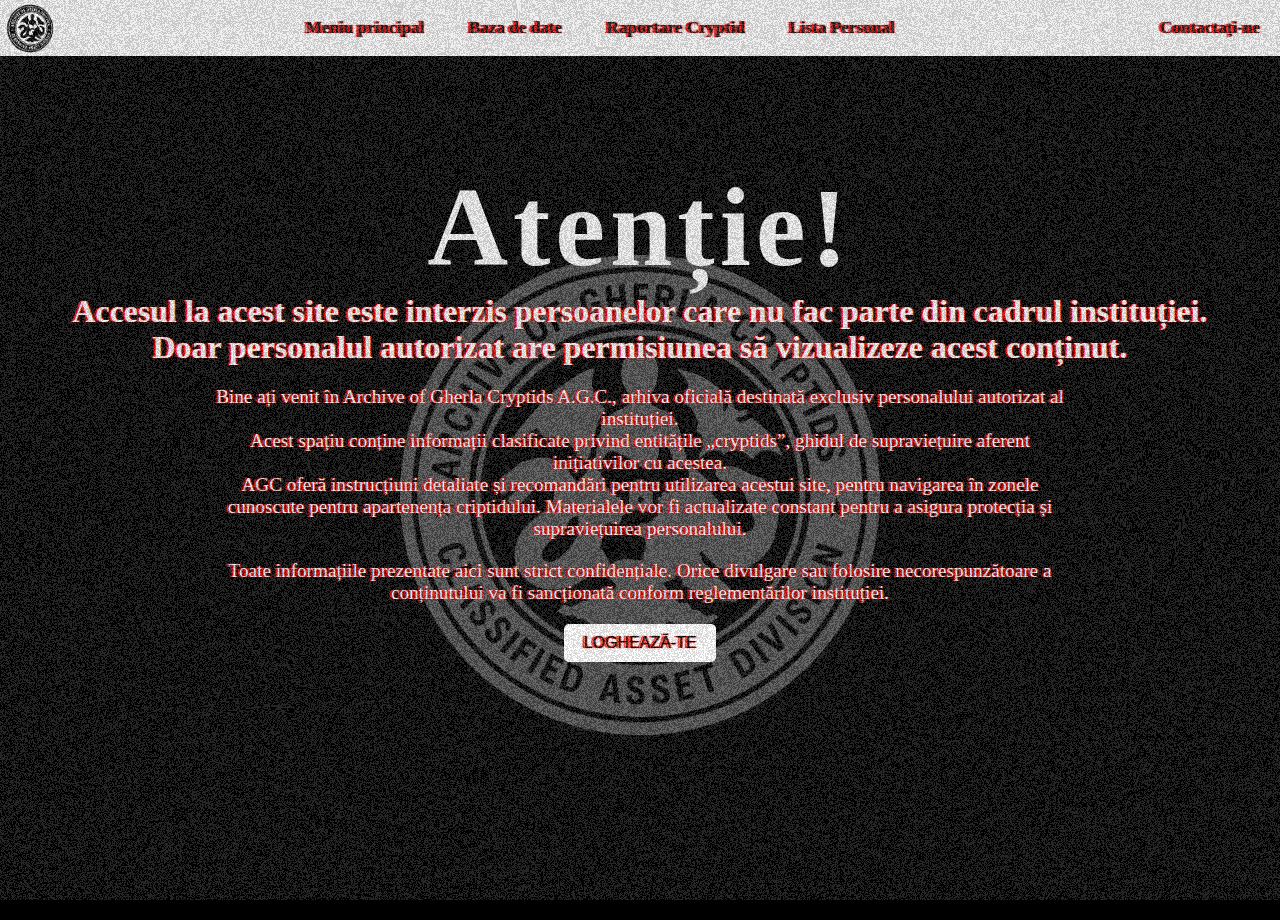
<file: index.html>
<!DOCTYPE html>
<html lang="en">
<head>
  <meta charset="UTF-8">
  <meta name="viewport" content="width=device-width, initial-scale=1.0">
  <link rel="stylesheet" href="styles.css">
  <link rel="icon" href="assets/logo-alb.png" type="image/x-icon">
  <title>Archive of Gherla Cryptids</title>
</head>
<body>
  <div class="navbar">
      <img src="assets/gif-negru.gif" alt="COD SECRET AICIA" class="logo">
      <div class="links">
          <a href="index.html">Meniu principal</a>
          <a href="pages/database.html" onclick="return linkCheck()">Baza de date</a>
          <a href="pages/reports.html" onclick="return linkCheck()">Raportare Cryptid</a>
          <a href="pages/personnel.html" onclick="return linkCheck()">Lista Personal</a>
      </div>
      <a href="pages/contact" onclick="return linkCheck()">Contactați-ne</a>
  </div>
  <img src="assets/logo-alb.png" alt="" class="background-logo">
  <div class="alert">
      <div>
        <div class="glitch title" data-glitch="Atentie!">
          Atenție!
        </div>
        <h2 class="subtitle">Accesul la acest site este interzis persoanelor care nu fac parte din cadrul instituției.
      <br>Doar personalul autorizat are permisiunea să vizualizeze acest conținut.</h2>
      </div>
      <div>
        <p>Bine ați venit în Archive of Gherla Cryptids A.G.C., arhiva oficială destinată exclusiv personalului autorizat al instituției. 
        <br>Acest spațiu conține informații clasificate privind entitățile „cryptids”, ghidul de supraviețuire aferent inițiativilor cu acestea.
        <br>AGC oferă instrucțiuni detaliate și recomandări pentru utilizarea acestui site, pentru navigarea în zonele cunoscute pentru apartenența criptidului. Materialele vor fi actualizate constant pentru a asigura protecția și supraviețuirea personalului.
        <p>Toate informațiile prezentate aici sunt strict confidențiale. Orice divulgare sau folosire necorespunzătoare a conținutului va fi sancționată conform reglementărilor instituției.</p>
      </div>
      <button class="login-button">LOGHEAZĂ-TE</button>
      <div id="retroModal" class="retro-modal">
        <div class="retro-modal-content">
          <span class="retro-close" onclick="closeRetroModal()">&times;</span>
          <h2 class="retro-title">LOGIN</h2>
          <form onsubmit="return validateForm()" class="retro-form" name="myForm">
            <label for="username">Utilizator:</label>
            <input type="text" id="username" name="username" autocomplete="off">
            <label for="password">Parolă:</label>
            <input type="password" id="password" name="password">
            <button type="submit" class="retro-submit">Autentificare</button>
          </form>
        </div>
      </div>
  </div>
  <div class="noise"></div>
</body>
<script src="script.js"></script>
</html>
</file>
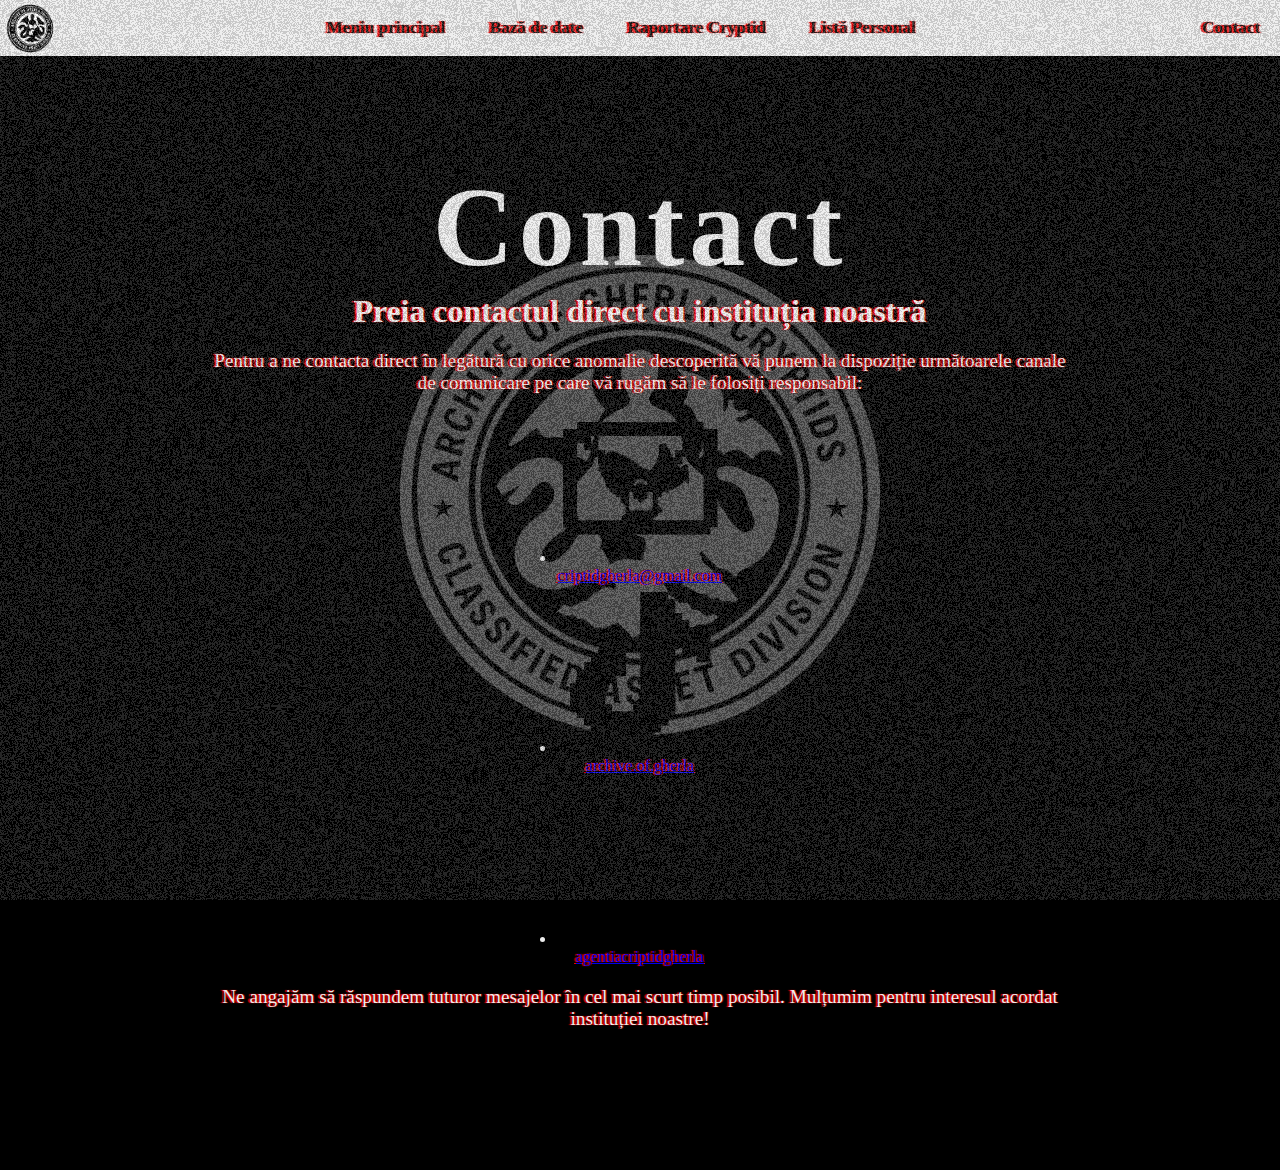
<file: pages/contact.html>
<!DOCTYPE html>
<html lang="en">
<head>
  <script async src="https://www.googletagmanager.com/gtag/js?id=G-Z6DK4Y5Z3B"></script>
  <script>
    window.dataLayer = window.dataLayer || [];
    function gtag(){dataLayer.push(arguments);}
    gtag('js', new Date());

    gtag('config', 'G-Z6DK4Y5Z3B');
  </script>
  <meta charset="UTF-8">
  <meta name="viewport" content="width=device-width, initial-scale=1.0">
  <link rel="stylesheet" href="../styles.css">
  <link rel="icon" href="../assets/logo-alb.png" type="image/x-icon">
  <title>Archive of Gherla Cryptids</title>
</head>
<body>
  <div class="navbar">
      <img src="../assets/gif-negru.gif" alt="COD SECRET AICIA" class="logo">
      <div class="links">
          <a href="../index.html">Meniu principal</a>
          <a href="./database.html">Bază de date</a>
          <a href="./reports.html">Raportare Cryptid</a>
          <a href="./personnel.html">Listă Personal</a>
      </div>
      <a href="#">Contact</a>
  </div>
  <img src="../assets/logo-alb.png" alt="" class="background-logo">
  <div class="alert">
    <div class="glitch title" data-glitch="Contact">Contact</div>
    <h2 class="subtitle">Preia contactul direct cu instituția noastră</h2>
    <p>Pentru a ne contacta direct în legătură cu orice anomalie descoperită vă punem la dispoziție următoarele canale de comunicare pe care vă rugăm să le folosiți responsabil:</p>
    <div class="contact-retro-box">
      <ul class="contact-list">
          
        <li>
          <svg id="envelope" xmlns="http://www.w3.org/2000/svg" viewBox="0 0 24 24" class="contact-icon">
            <path d="m21,5v-1H3v1H1v14h1v1h20v-1h1V5h-2Zm-11,7v-1h-1v-1h-1v-1h-1v-1h-1v-1h-1v-1h14v1h-1v1h-1v1h-1v1h-1v1h-1v1h-1v1h-2v-1h-1Zm-6-5v1h1v1h1v1h1v1h1v1h1v1h1v1h1v1h2v-1h1v-1h1v-1h1v-1h1v-1h1v-1h1v-1h1v-1h1v11H3V7h1Z"/>
          </svg> 
          <a href="mailto:criptidgherla@gmail.com" class="contact-link">criptidgherla@gmail.com</a>
        </li>
        <li>
          <svg id="tiktok" xmlns="http://www.w3.org/2000/svg" viewBox="0 0 24 24" class="contact-icon">
            <polygon points="22 7 22 11 20 11 20 10 18 10 18 9 17 9 17 19 16 19 16 20 15 20 15 21 14 21 14 22 13 22 13 23 7 23 7 22 6 22 6 21 5 21 5 20 4 20 4 19 3 19 3 18 2 18 2 14 3 14 3 12 4 12 4 11 5 11 5 10 6 10 6 9 10 9 10 13 8 13 8 14 7 14 7 17 8 17 8 18 11 18 11 17 12 17 12 1 16 1 16 2 17 2 17 4 18 4 18 5 19 5 19 6 20 6 20 7 22 7"/>
          </svg>
          <a href="https://www.tiktok.com/@archive.of.gherla" class="contact-link">archive.of.gherla</a>
        </li>
        <li>
          <svg id="github" xmlns="http://www.w3.org/2000/svg" viewBox="0 0 24 24" class="contact-icon">
            <polygon points="23 9 23 15 22 15 22 17 21 17 21 19 20 19 20 20 19 20 19 21 18 21 18 22 16 22 16 23 15 23 15 18 14 18 14 17 15 17 15 16 17 16 17 15 18 15 18 14 19 14 19 9 18 9 18 6 16 6 16 7 15 7 15 8 14 8 14 7 10 7 10 8 9 8 9 7 8 7 8 6 6 6 6 9 5 9 5 14 6 14 6 15 7 15 7 16 9 16 9 18 7 18 7 17 6 17 6 16 4 16 4 17 5 17 5 19 6 19 6 20 9 20 9 23 8 23 8 22 6 22 6 21 5 21 5 20 4 20 4 19 3 19 3 17 2 17 2 15 1 15 1 9 2 9 2 7 3 7 3 5 4 5 4 4 5 4 5 3 7 3 7 2 9 2 9 1 15 1 15 2 17 2 17 3 19 3 19 4 20 4 20 5 21 5 21 7 22 7 22 9 23 9"/>
          </svg>
          <a href="https://github.com/agentiacriptidgherla" class="contact-link">agentiacriptidgherla</a>
        </li>
      </ul>
    </div>
    <p>Ne angajăm să răspundem tuturor mesajelor în cel mai scurt timp posibil. Mulțumim pentru interesul acordat instituției noastre!</p>
  </div>
  
  <div class="noise"></div>          
</body>
<script src="../scripts/script.js"></script>
</html>
</file>
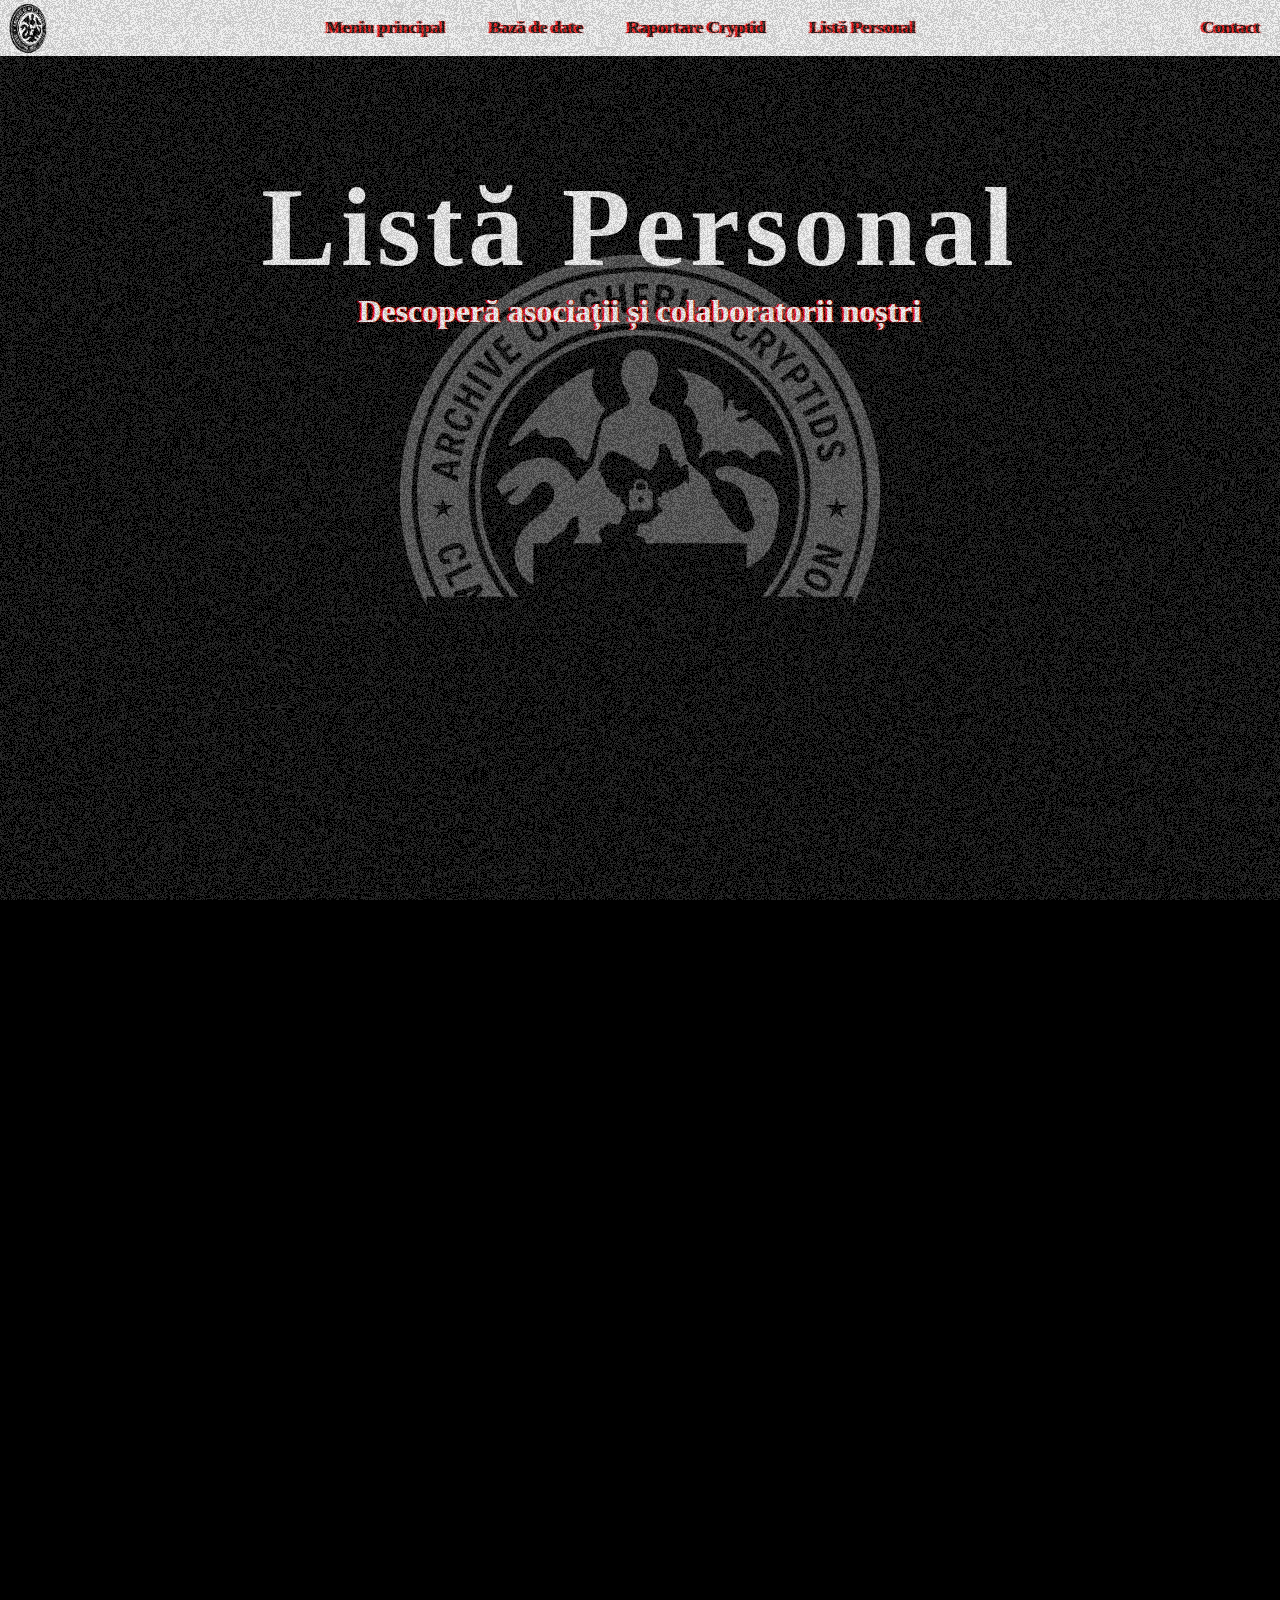
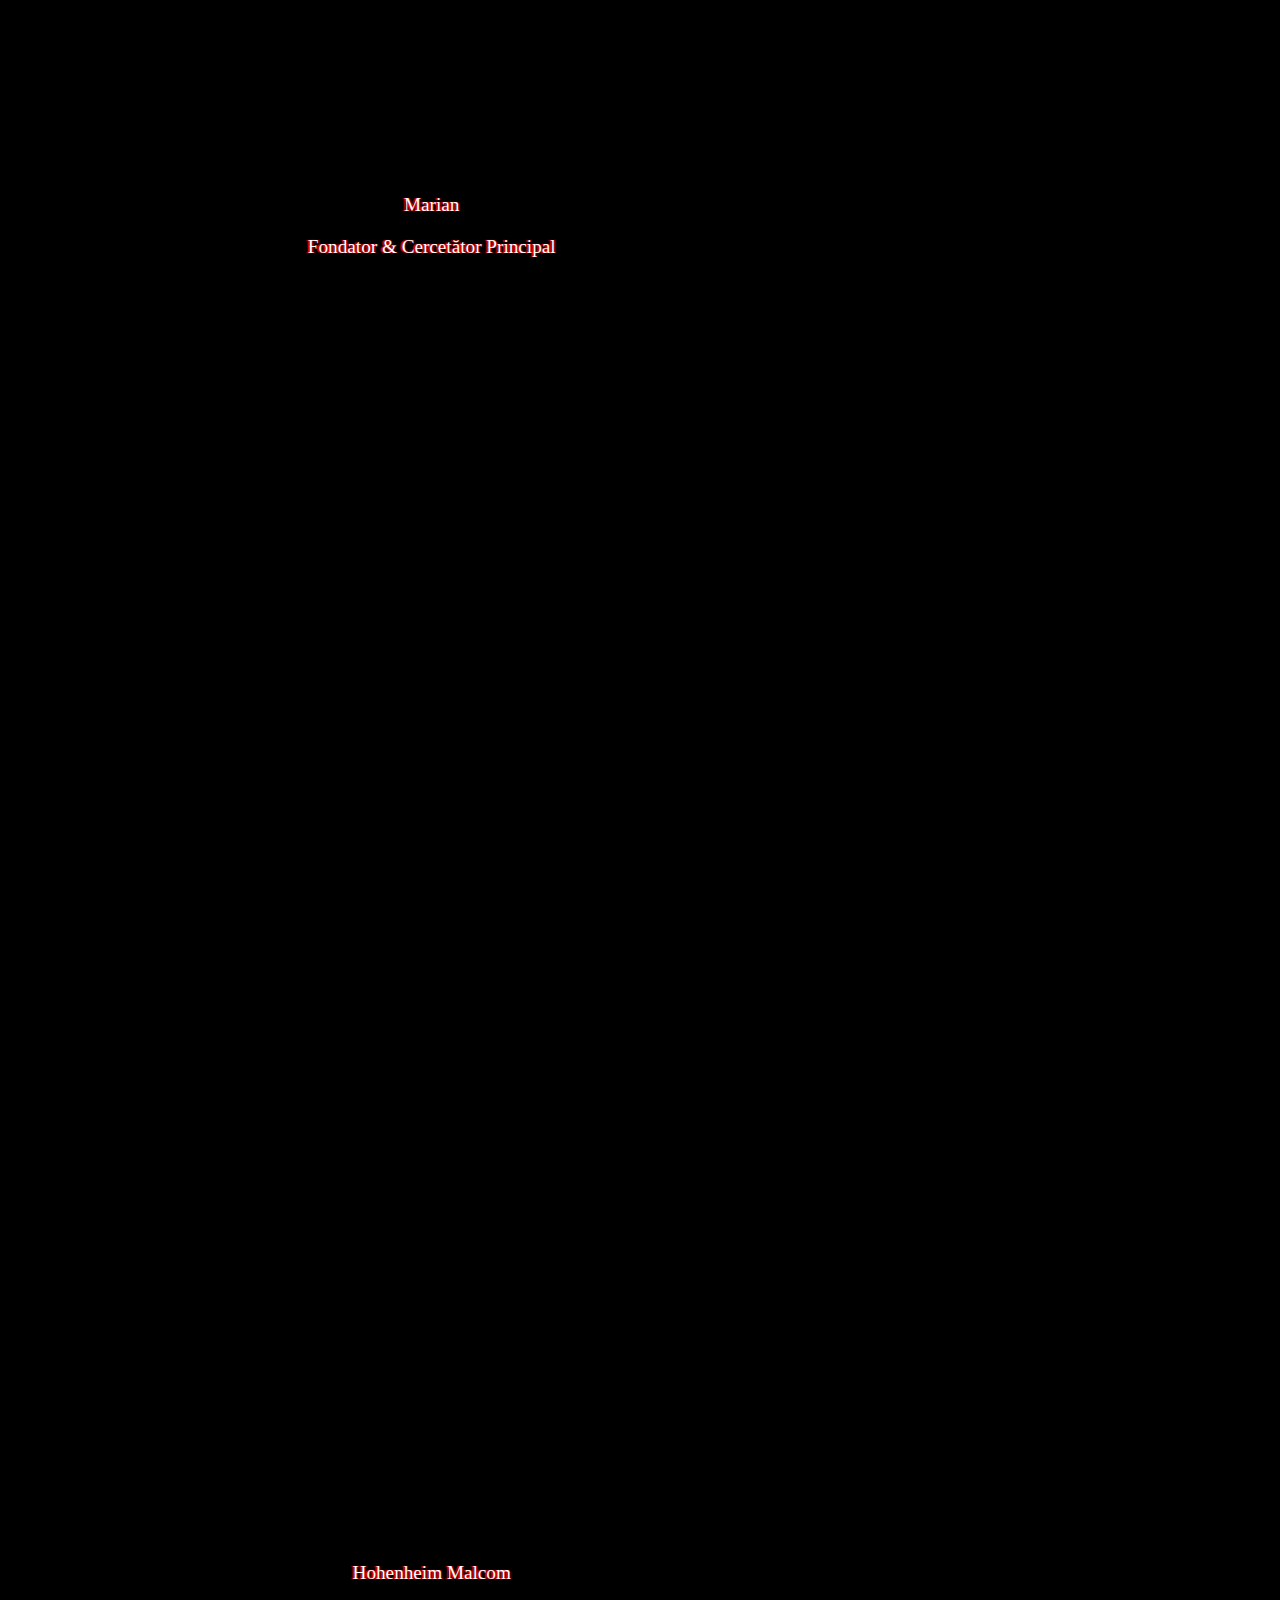
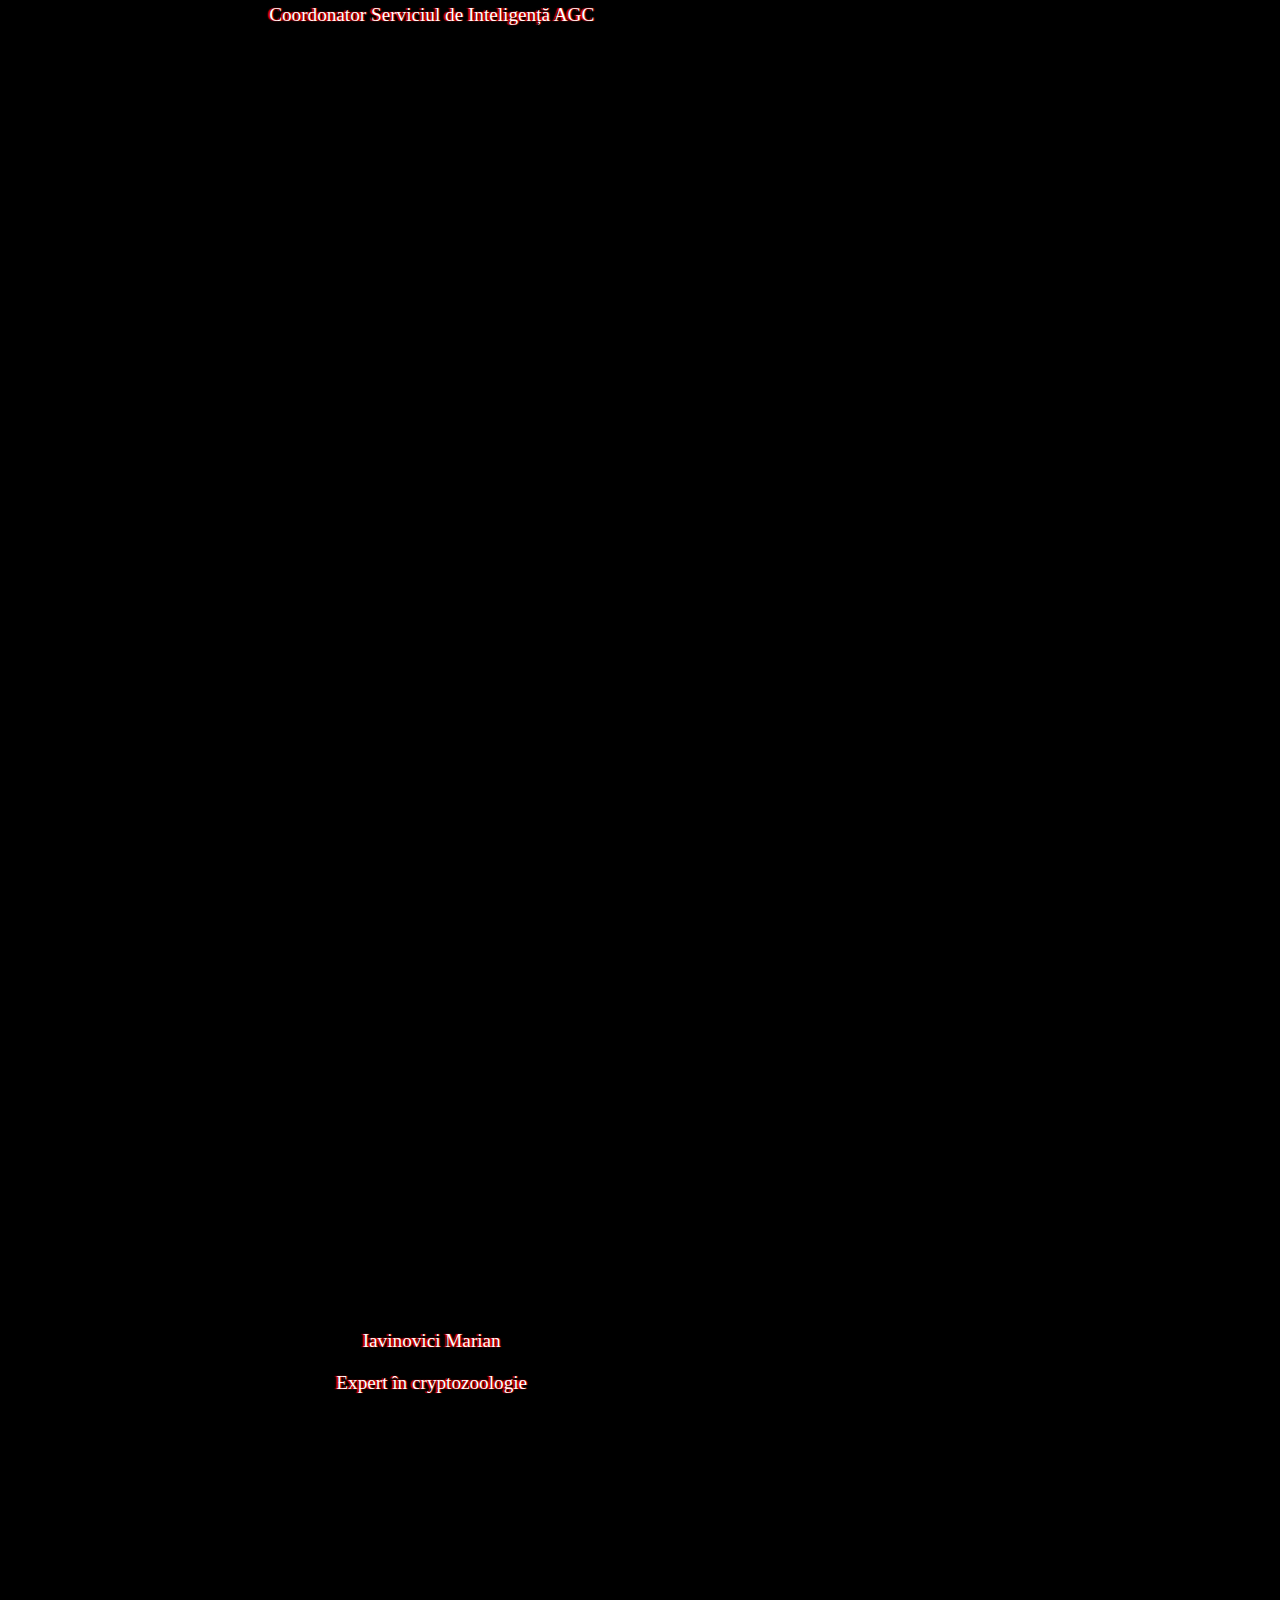
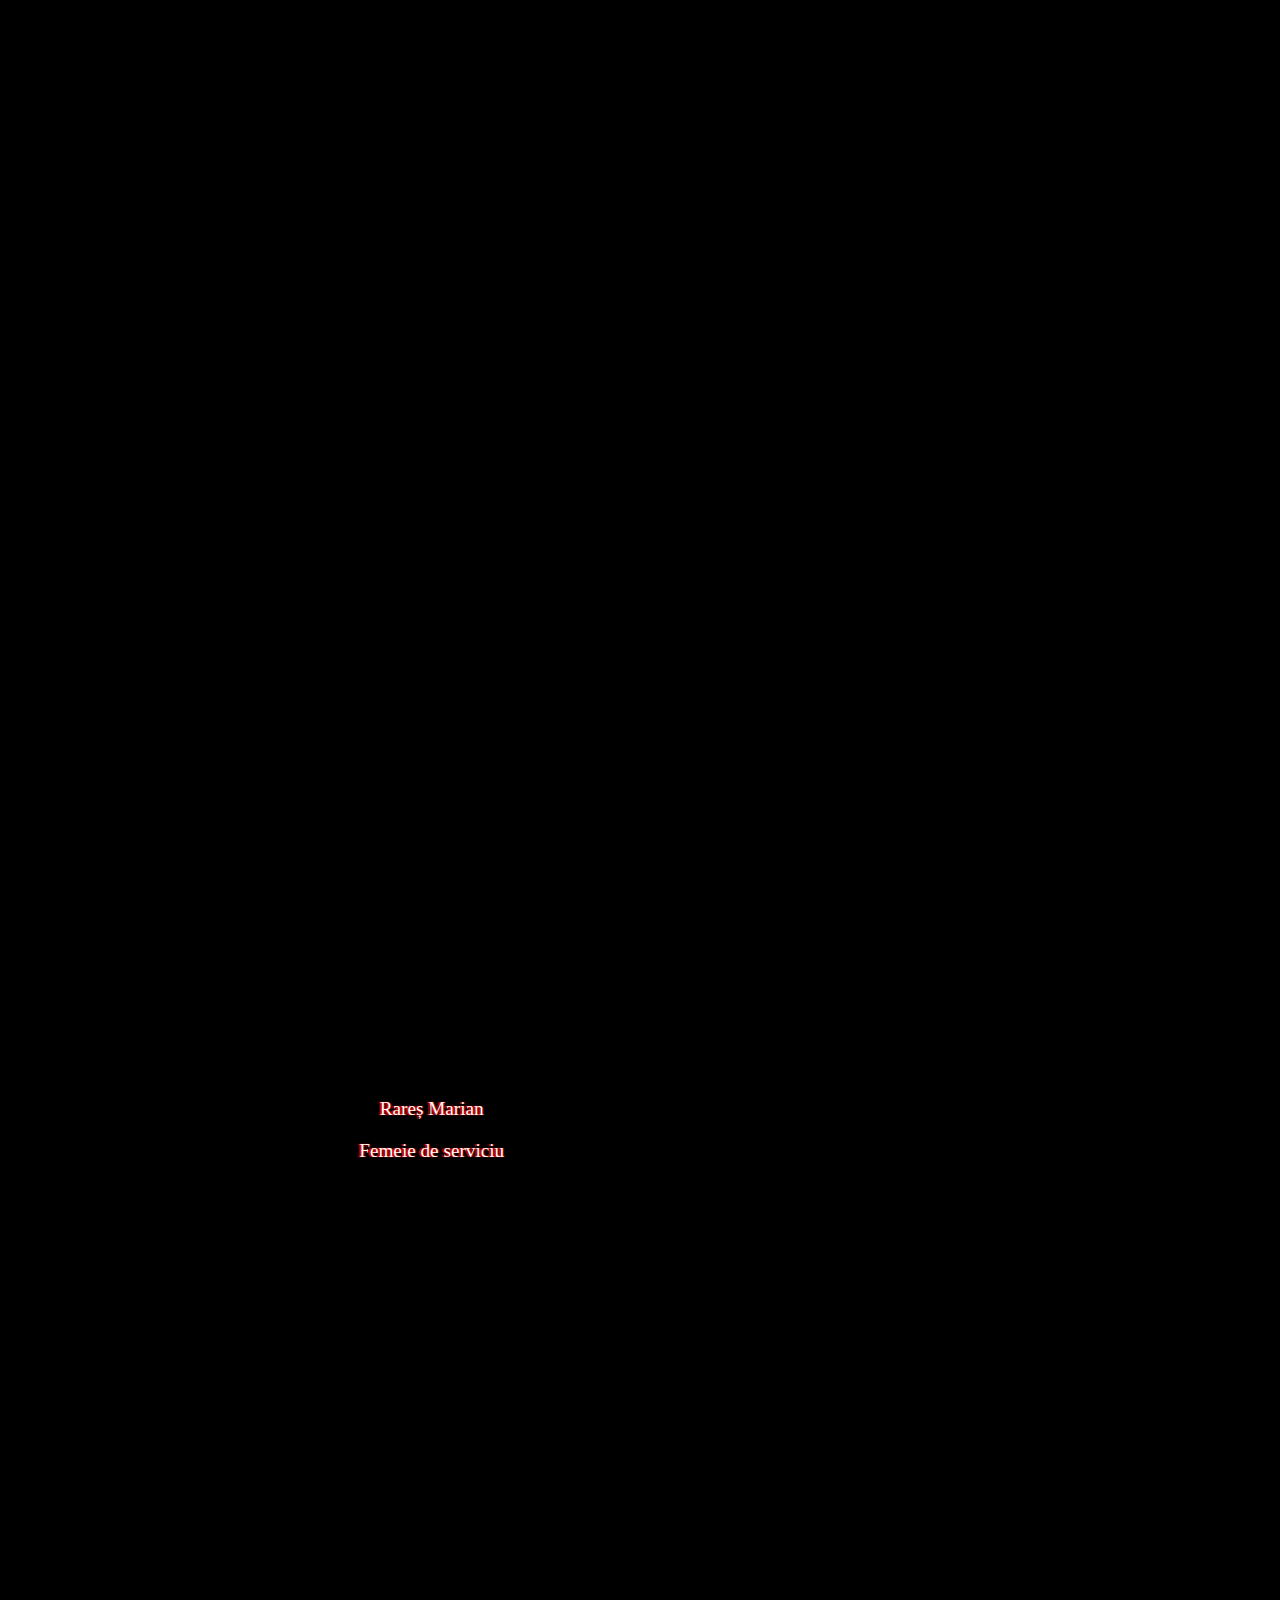
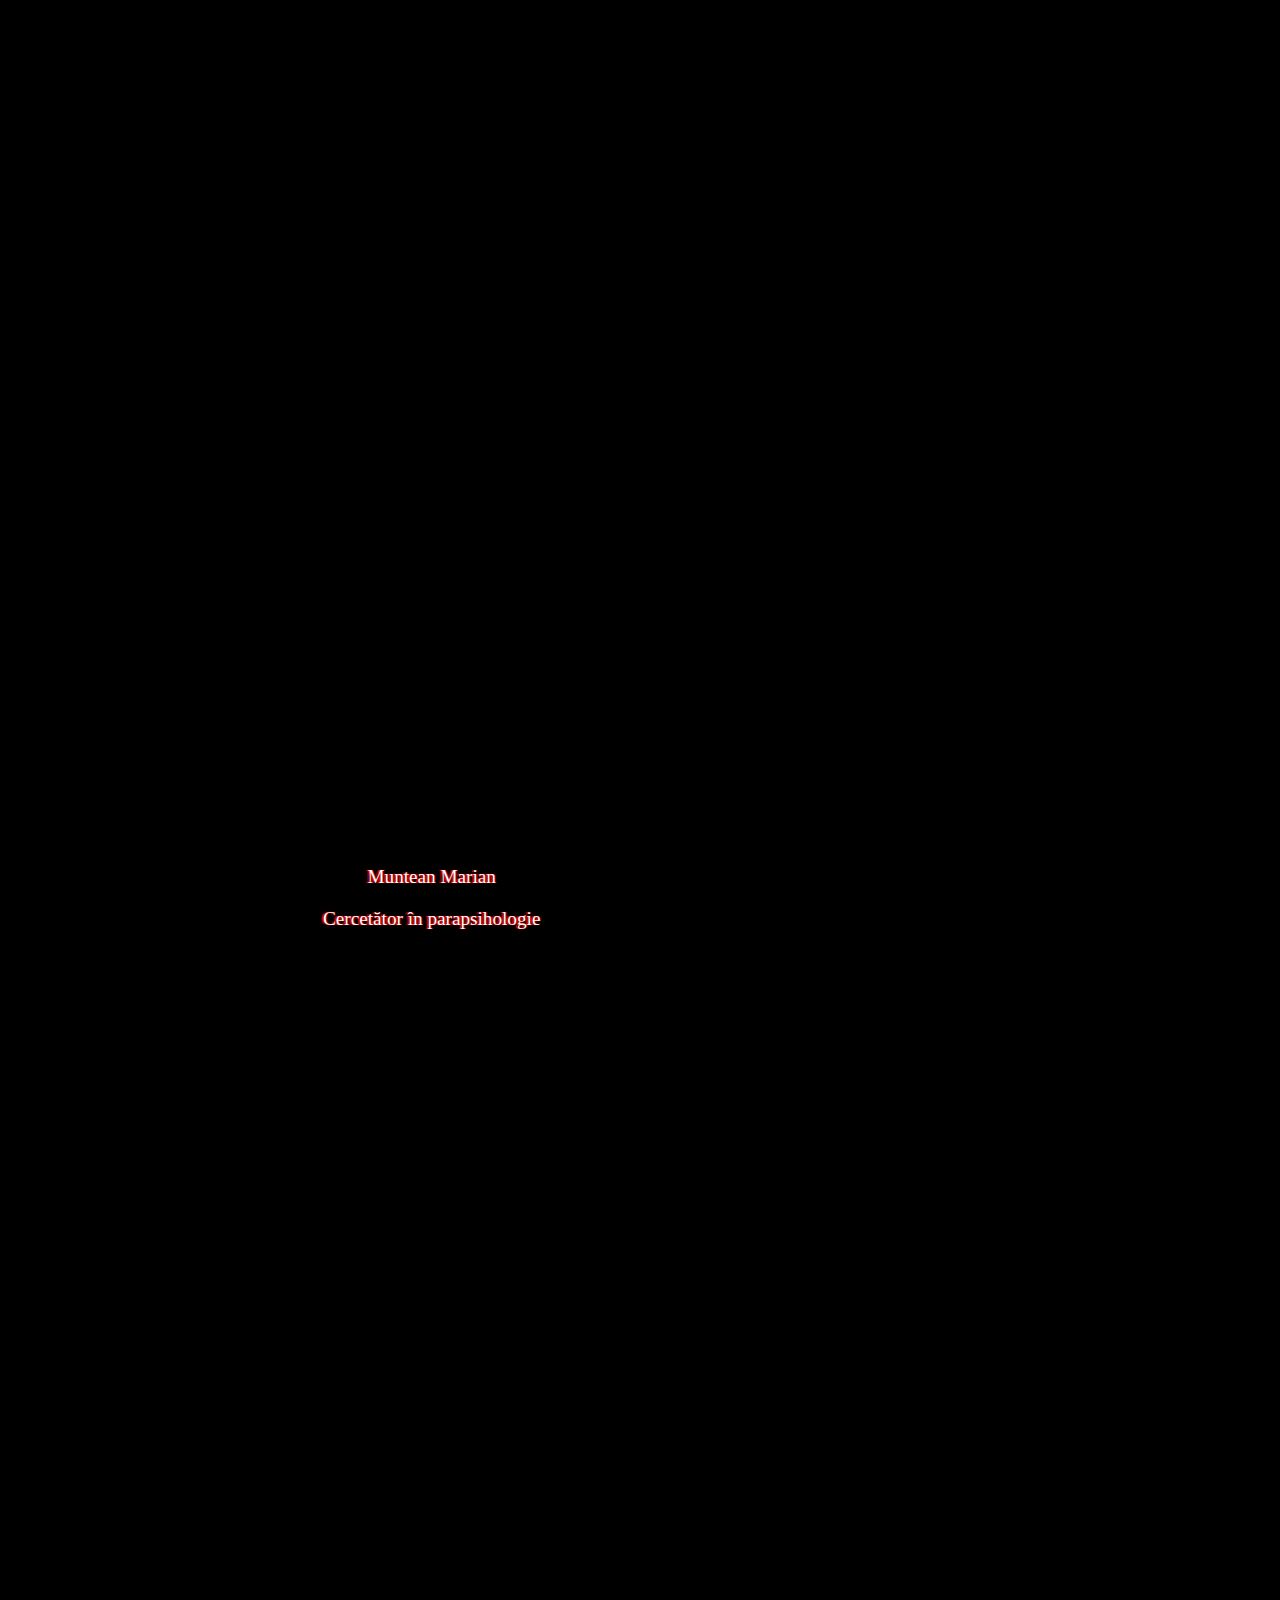
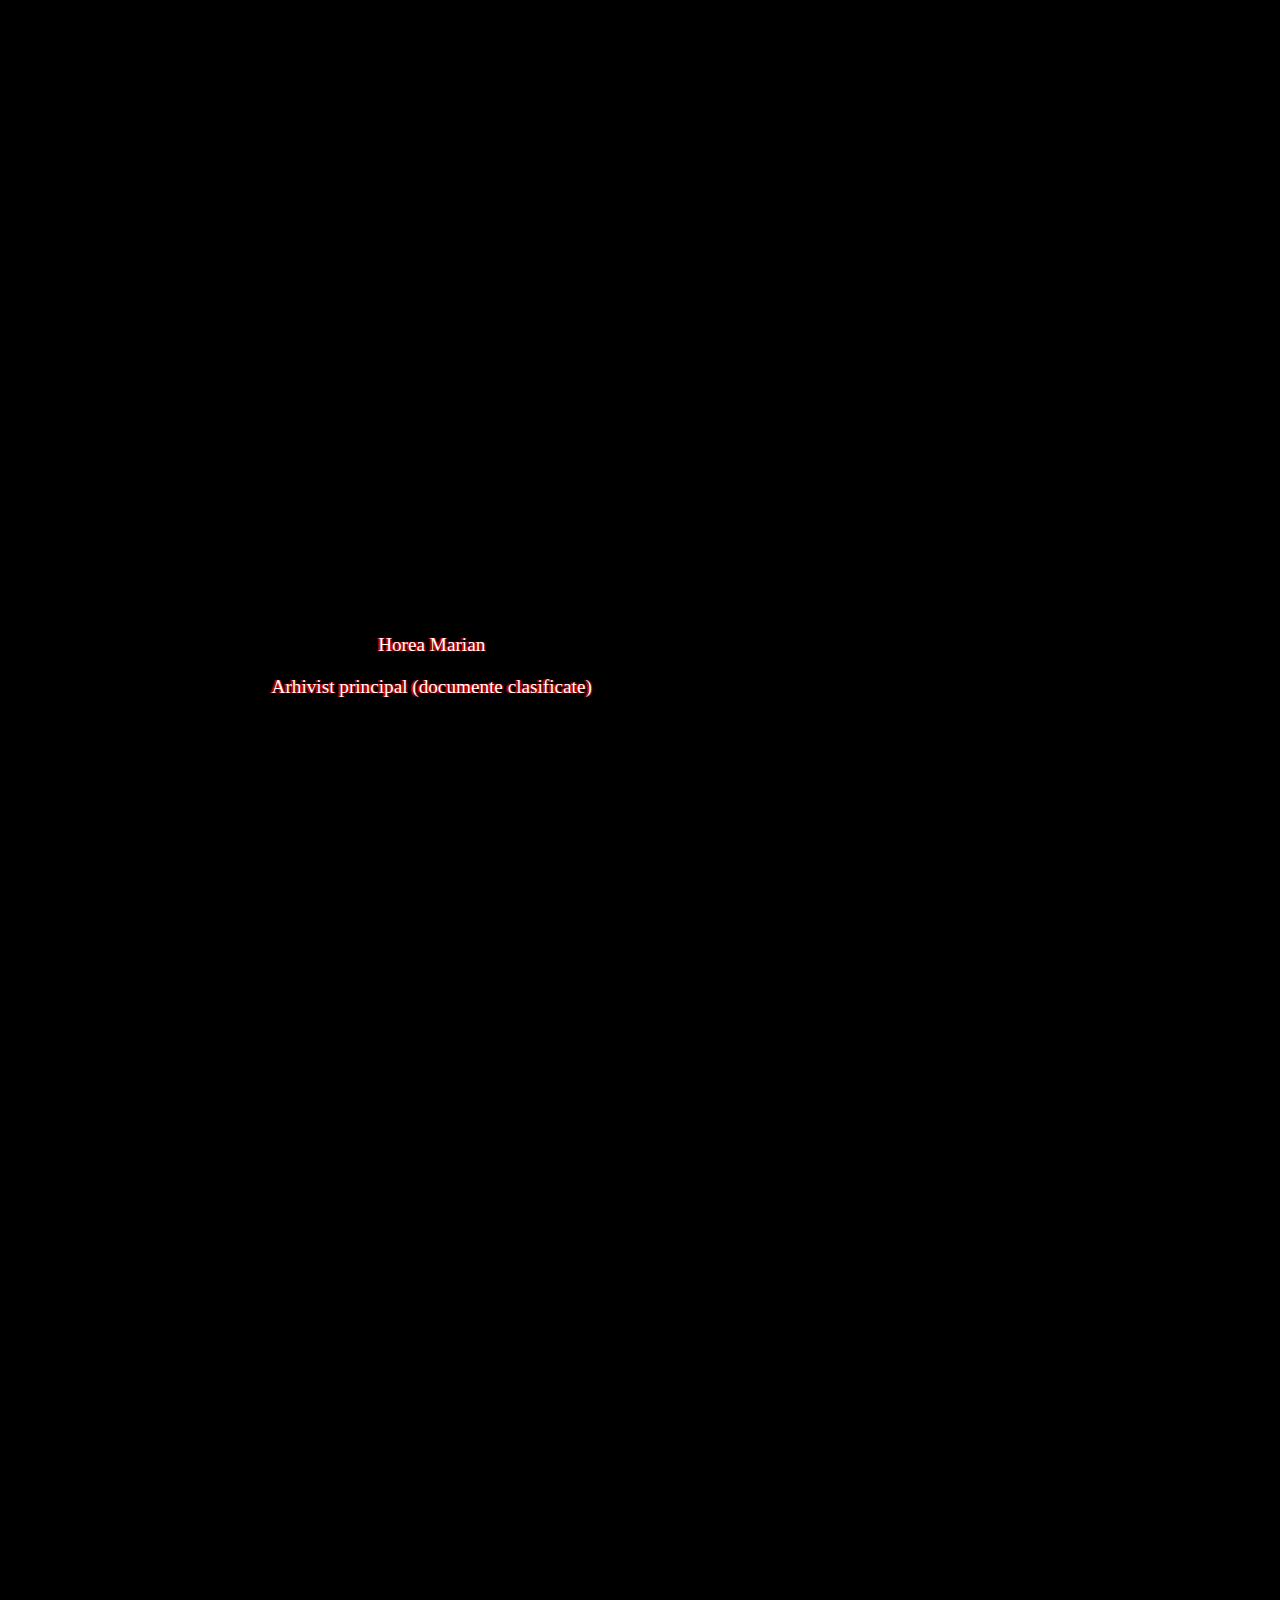
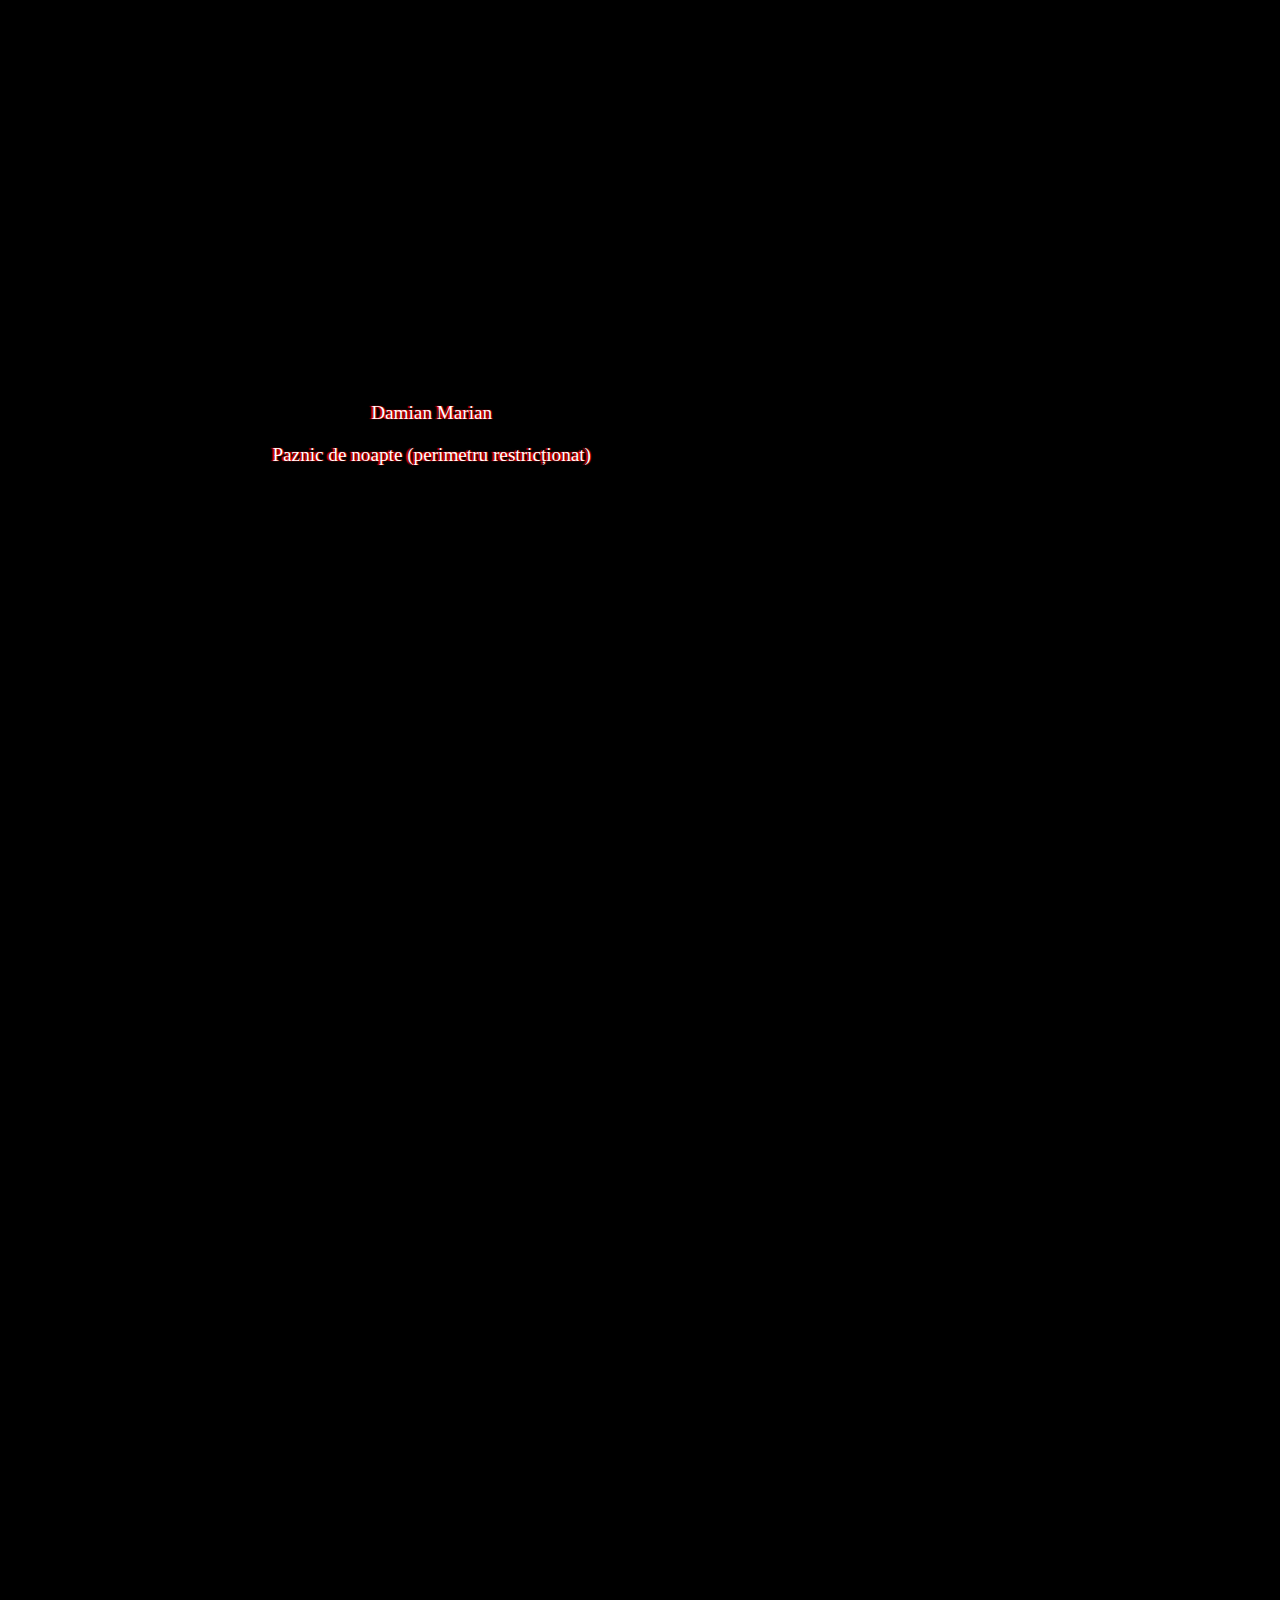
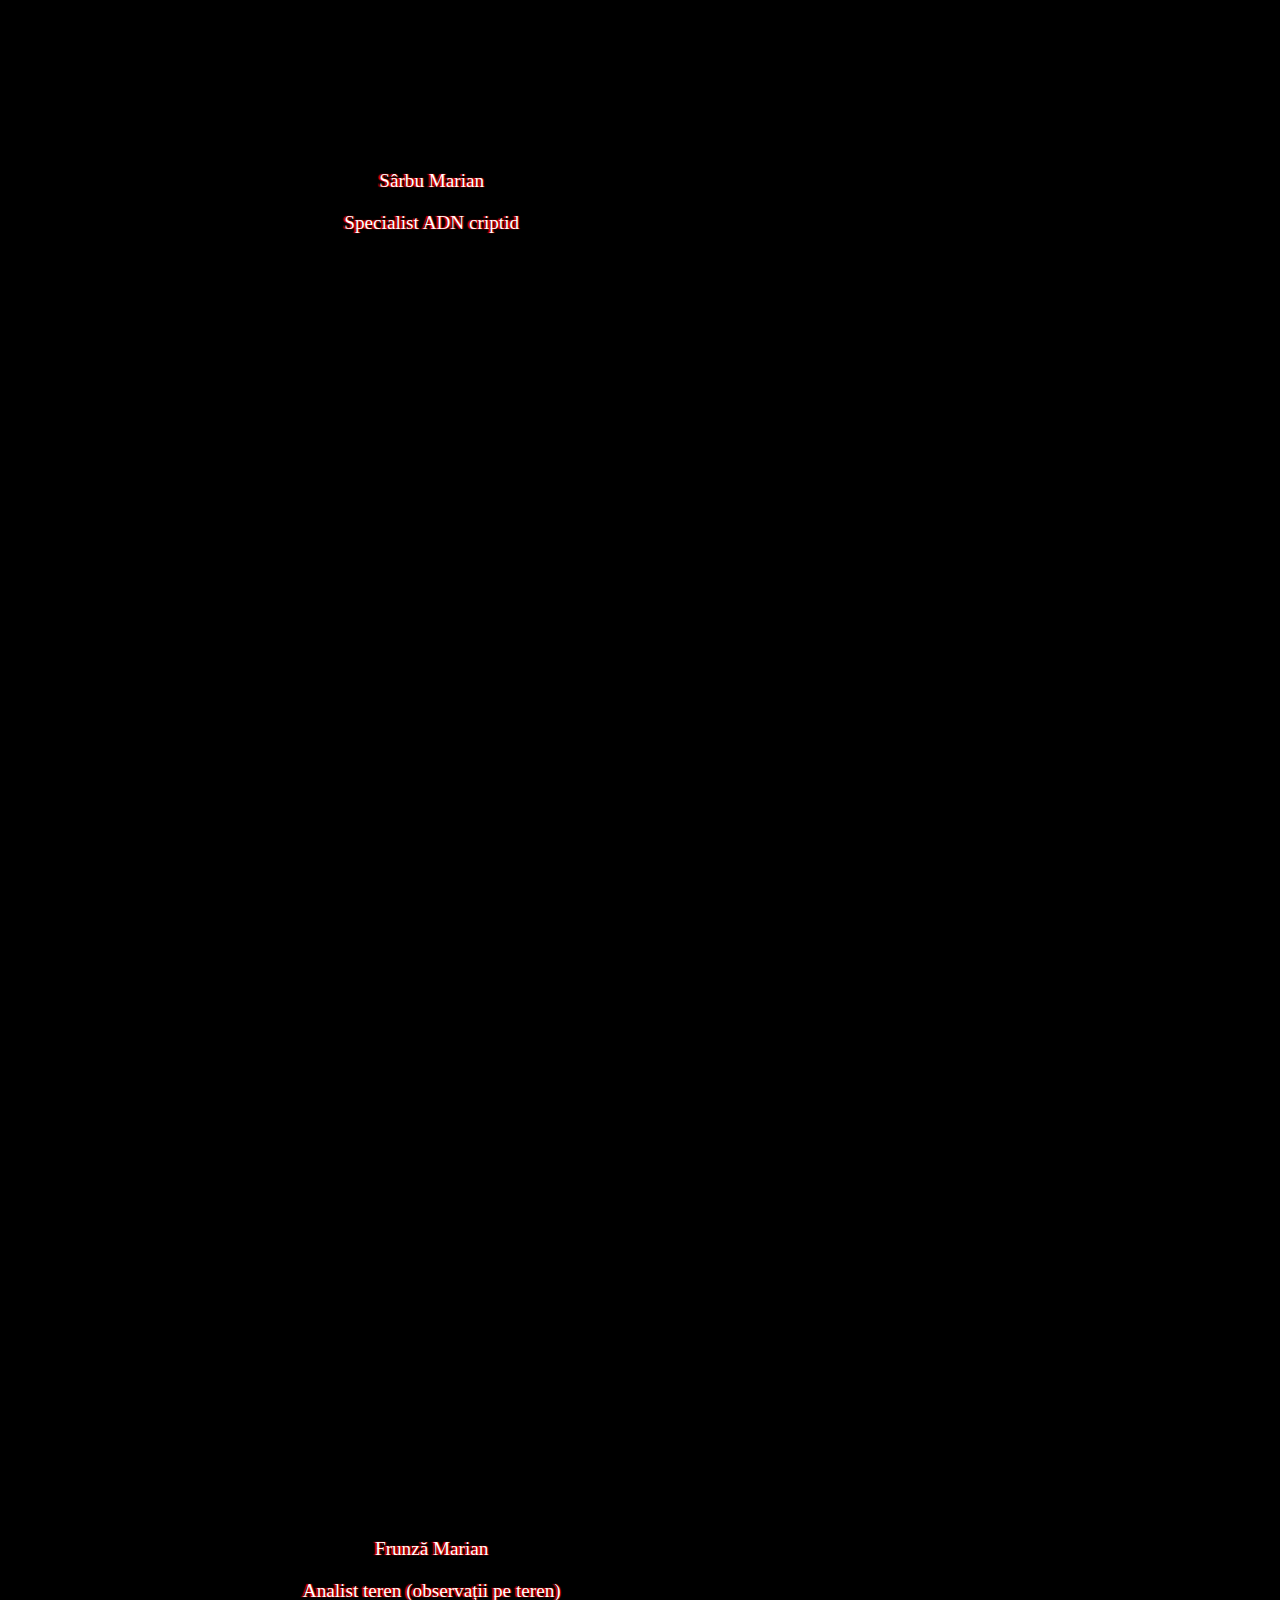
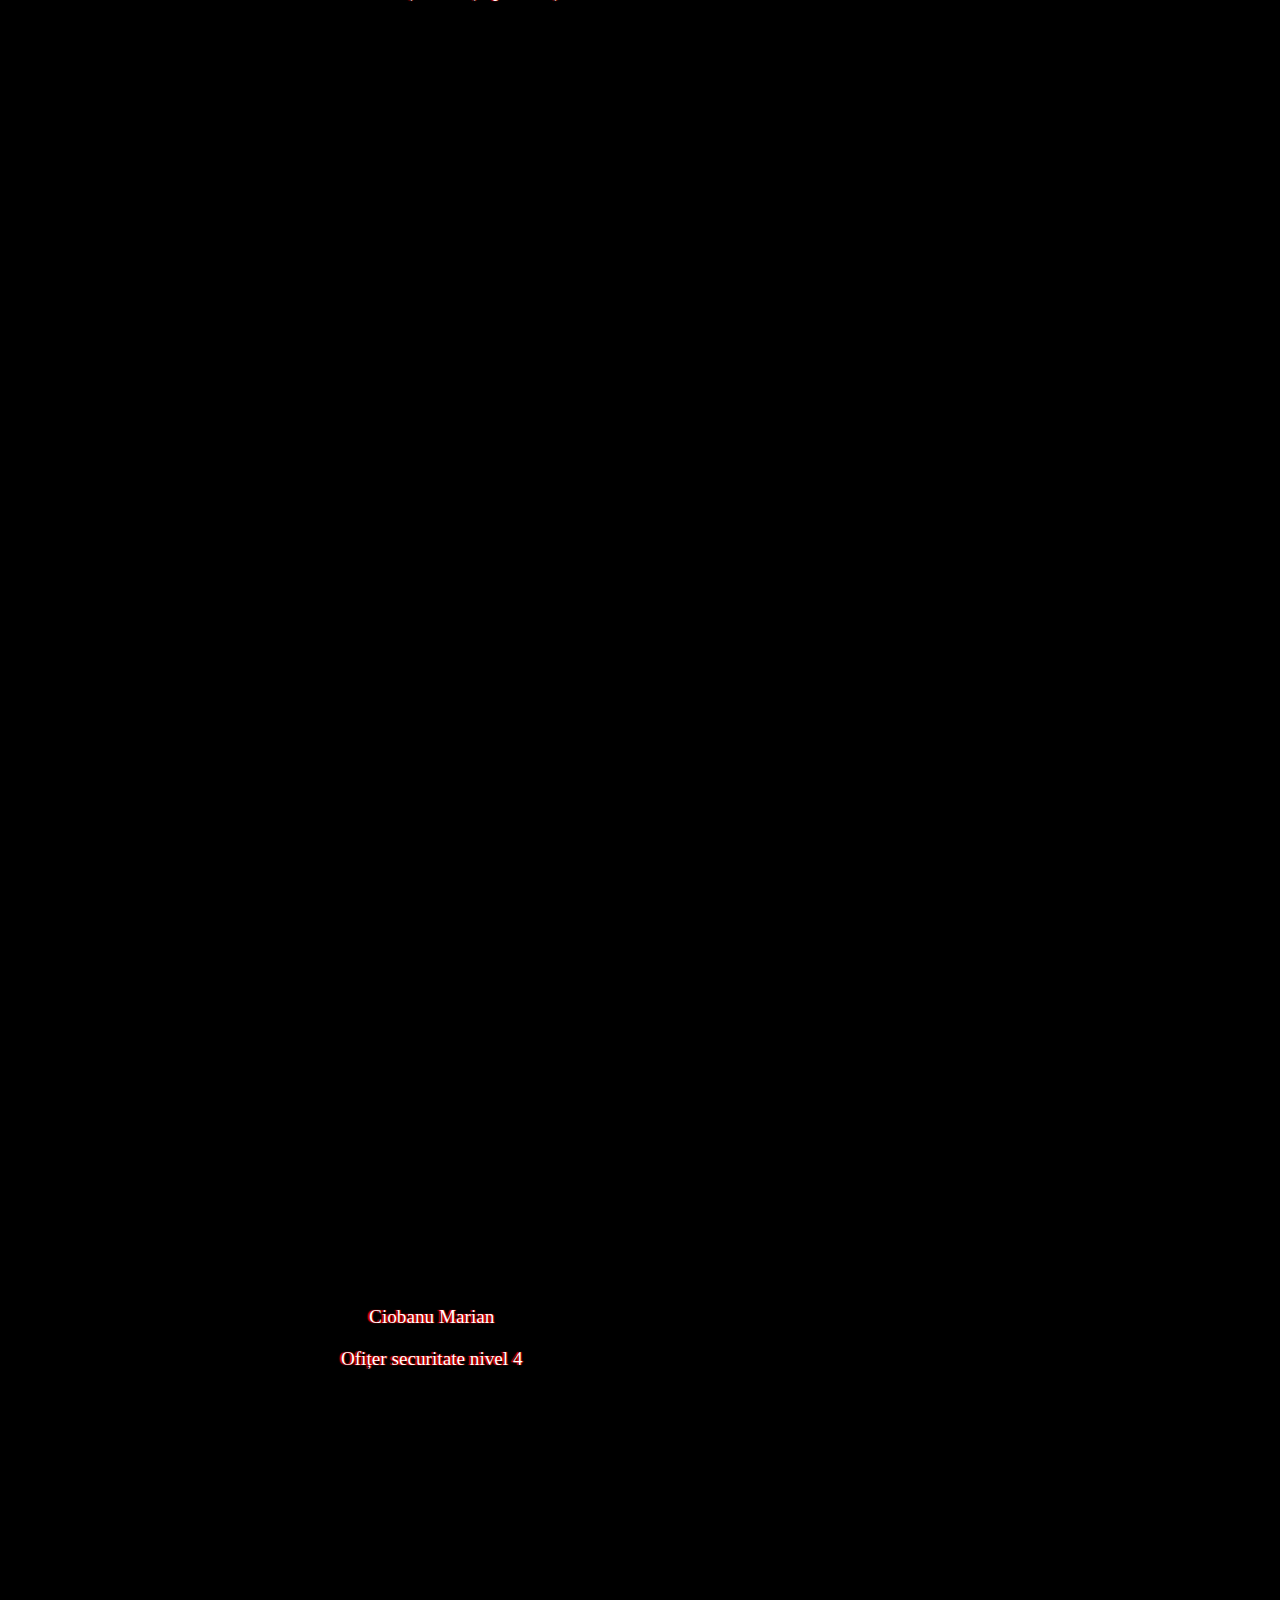
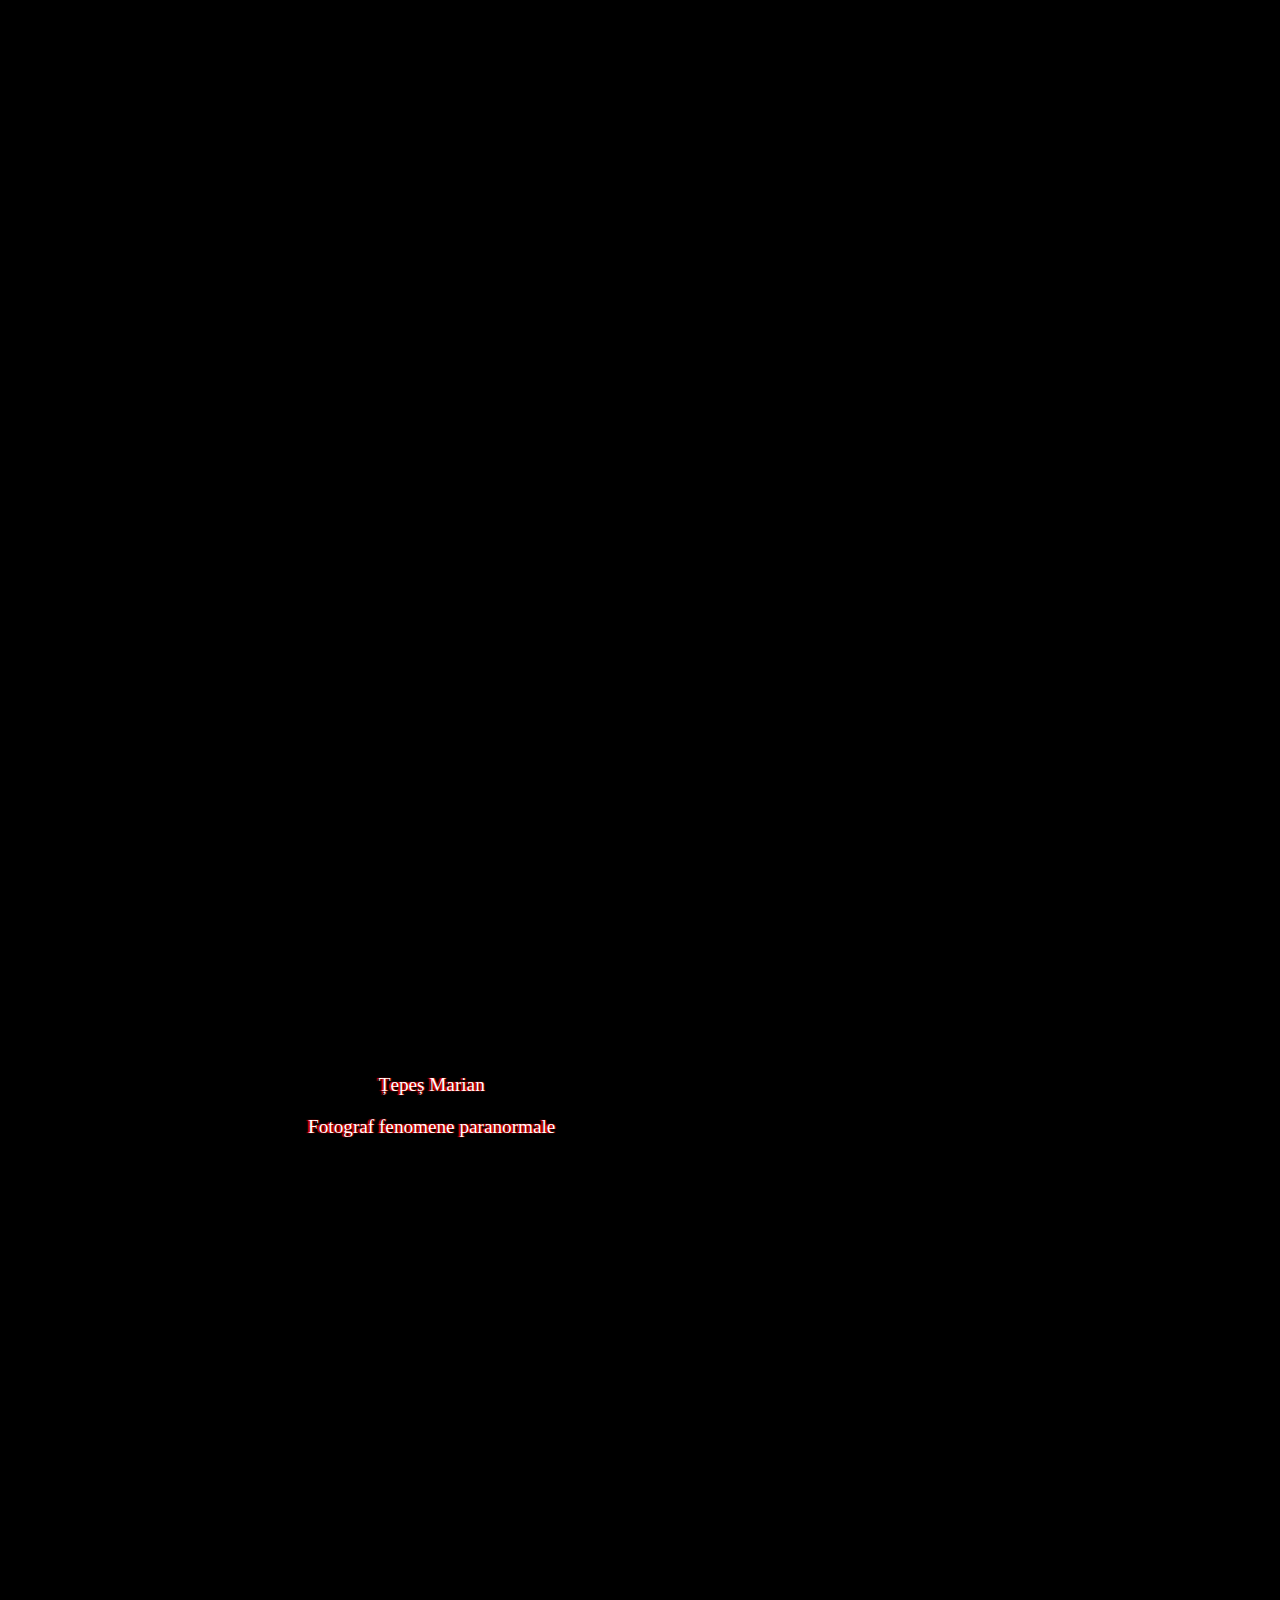
<file: pages/personnel.html>
<!DOCTYPE html>
<html lang="en">
<head>
  <script async src="https://www.googletagmanager.com/gtag/js?id=G-Z6DK4Y5Z3B"></script>
  <script>
    window.dataLayer = window.dataLayer || [];
    function gtag(){dataLayer.push(arguments);}
    gtag('js', new Date());

    gtag('config', 'G-Z6DK4Y5Z3B');
  </script>
  <meta charset="UTF-8">
  <meta name="viewport" content="width=device-width, initial-scale=1.0">
  <link rel="stylesheet" href="../styles.css">
  <link rel="icon" href="../assets/logo-alb.png" type="image/x-icon">
  <title>Archive of Gherla Cryptids</title>
</head>
<body>
  <div class="navbar">
      <img src="../assets/gif-negru.gif" alt="COD SECRET AICIA" class="logo">
      <div class="links">
          <a href="../index.html">Meniu principal</a>
          <a href="./database.html">Bază de date</a>
          <a href="./reports.html">Raportare Cryptid</a>
          <a href="#">Listă Personal</a>
      </div>
      <a href="./contact.html">Contact</a>
  </div>
  <img src="../assets/logo-alb.png" alt="" class="background-logo">
  <div class="alert">
      <div>
        <div class="glitch title" data-glitch="Listă Personal">
          Listă Personal
        </div>
        <h2 class="subtitle">Descoperă asociații și colaboratorii noștri</h2>
      </div> 
  </div>
  <div class="personnel-content">
    <div class="personnel-items">
      <div class="personnel-item">
        <svg id="user-solid" xmlns="http://www.w3.org/2000/svg" viewBox="0 0 24 24" class="personnel-icon">
          <polygon points="7 9 6 9 6 5 7 5 7 3 8 3 8 2 10 2 10 1 14 1 14 2 16 2 16 3 17 3 17 5 18 5 18 9 17 9 17 11 16 11 16 12 14 12 14 13 10 13 10 12 8 12 8 11 7 11 7 9"/>
          <polygon points="22 19 22 22 21 22 21 23 3 23 3 22 2 22 2 19 3 19 3 18 4 18 4 17 5 17 5 16 7 16 7 15 17 15 17 16 19 16 19 17 20 17 20 18 21 18 21 19 22 19"/>
        </svg>
        <div class="personnel-info">
          <p>Marian</p>
          <p>Fondator & Cercetător Principal</p>
        </div>
      </div>
      <div class="personnel-item">
        <svg id="user-solid" xmlns="http://www.w3.org/2000/svg" viewBox="0 0 24 24" class="personnel-icon">
          <polygon points="7 9 6 9 6 5 7 5 7 3 8 3 8 2 10 2 10 1 14 1 14 2 16 2 16 3 17 3 17 5 18 5 18 9 17 9 17 11 16 11 16 12 14 12 14 13 10 13 10 12 8 12 8 11 7 11 7 9"/>
          <polygon points="22 19 22 22 21 22 21 23 3 23 3 22 2 22 2 19 3 19 3 18 4 18 4 17 5 17 5 16 7 16 7 15 17 15 17 16 19 16 19 17 20 17 20 18 21 18 21 19 22 19"/>
        </svg>
        <div class="personnel-info">
          <p>Hohenheim Malcom</p>
          <p>Coordonator Serviciul de Inteligență AGC</p>
        </div>
      </div>
      <div class="personnel-item">
        <svg id="user-solid" xmlns="http://www.w3.org/2000/svg" viewBox="0 0 24 24" class="personnel-icon">
          <polygon points="7 9 6 9 6 5 7 5 7 3 8 3 8 2 10 2 10 1 14 1 14 2 16 2 16 3 17 3 17 5 18 5 18 9 17 9 17 11 16 11 16 12 14 12 14 13 10 13 10 12 8 12 8 11 7 11 7 9"/>
          <polygon points="22 19 22 22 21 22 21 23 3 23 3 22 2 22 2 19 3 19 3 18 4 18 4 17 5 17 5 16 7 16 7 15 17 15 17 16 19 16 19 17 20 17 20 18 21 18 21 19 22 19"/>
        </svg>
        <div class="personnel-info">
          <p>Iavinovici Marian</p>
          <p>Expert în cryptozoologie</p>
        </div>
      </div>
      <div class="personnel-item"><svg id="user-solid" xmlns="http://www.w3.org/2000/svg" viewBox="0 0 24 24" class="personnel-icon"><polygon points="7 9 6 9 6 5 7 5 7 3 8 3 8 2 10 2 10 1 14 1 14 2 16 2 16 3 17 3 17 5 18 5 18 9 17 9 17 11 16 11 16 12 14 12 14 13 10 13 10 12 8 12 8 11 7 11 7 9"/><polygon points="22 19 22 22 21 22 21 23 3 23 3 22 2 22 2 19 3 19 3 18 4 18 4 17 5 17 5 16 7 16 7 15 17 15 17 16 19 16 19 17 20 17 20 18 21 18 21 19 22 19"/></svg><div class="personnel-info"><p>Rareș Marian</p><p>Femeie de serviciu</p></div></div>
      <div class="personnel-item"><svg id="user-solid" xmlns="http://www.w3.org/2000/svg" viewBox="0 0 24 24" class="personnel-icon"><polygon points="7 9 6 9 6 5 7 5 7 3 8 3 8 2 10 2 10 1 14 1 14 2 16 2 16 3 17 3 17 5 18 5 18 9 17 9 17 11 16 11 16 12 14 12 14 13 10 13 10 12 8 12 8 11 7 11 7 9"/><polygon points="22 19 22 22 21 22 21 23 3 23 3 22 2 22 2 19 3 19 3 18 4 18 4 17 5 17 5 16 7 16 7 15 17 15 17 16 19 16 19 17 20 17 20 18 21 18 21 19 22 19"/></svg><div class="personnel-info"><p>Muntean Marian</p><p>Cercetător în parapsihologie</p></div></div>
      <div class="personnel-item"><svg id="user-solid" xmlns="http://www.w3.org/2000/svg" viewBox="0 0 24 24" class="personnel-icon"><polygon points="7 9 6 9 6 5 7 5 7 3 8 3 8 2 10 2 10 1 14 1 14 2 16 2 16 3 17 3 17 5 18 5 18 9 17 9 17 11 16 11 16 12 14 12 14 13 10 13 10 12 8 12 8 11 7 11 7 9"/><polygon points="22 19 22 22 21 22 21 23 3 23 3 22 2 22 2 19 3 19 3 18 4 18 4 17 5 17 5 16 7 16 7 15 17 15 17 16 19 16 19 17 20 17 20 18 21 18 21 19 22 19"/></svg><div class="personnel-info"><p>Horea Marian</p><p>Arhivist principal (documente clasificate)</p></div></div>
      <div class="personnel-item"><svg id="user-solid" xmlns="http://www.w3.org/2000/svg" viewBox="0 0 24 24" class="personnel-icon"><polygon points="7 9 6 9 6 5 7 5 7 3 8 3 8 2 10 2 10 1 14 1 14 2 16 2 16 3 17 3 17 5 18 5 18 9 17 9 17 11 16 11 16 12 14 12 14 13 10 13 10 12 8 12 8 11 7 11 7 9"/><polygon points="22 19 22 22 21 22 21 23 3 23 3 22 2 22 2 19 3 19 3 18 4 18 4 17 5 17 5 16 7 16 7 15 17 15 17 16 19 16 19 17 20 17 20 18 21 18 21 19 22 19"/></svg><div class="personnel-info"><p>Damian Marian</p><p>Paznic de noapte (perimetru restricționat)</p></div></div>
      <div class="personnel-item"><svg id="user-solid" xmlns="http://www.w3.org/2000/svg" viewBox="0 0 24 24" class="personnel-icon"><polygon points="7 9 6 9 6 5 7 5 7 3 8 3 8 2 10 2 10 1 14 1 14 2 16 2 16 3 17 3 17 5 18 5 18 9 17 9 17 11 16 11 16 12 14 12 14 13 10 13 10 12 8 12 8 11 7 11 7 9"/><polygon points="22 19 22 22 21 22 21 23 3 23 3 22 2 22 2 19 3 19 3 18 4 18 4 17 5 17 5 16 7 16 7 15 17 15 17 16 19 16 19 17 20 17 20 18 21 18 21 19 22 19"/></svg><div class="personnel-info"><p>Sârbu Marian</p><p>Specialist ADN criptid</p></div></div>
      <div class="personnel-item"><svg id="user-solid" xmlns="http://www.w3.org/2000/svg" viewBox="0 0 24 24" class="personnel-icon"><polygon points="7 9 6 9 6 5 7 5 7 3 8 3 8 2 10 2 10 1 14 1 14 2 16 2 16 3 17 3 17 5 18 5 18 9 17 9 17 11 16 11 16 12 14 12 14 13 10 13 10 12 8 12 8 11 7 11 7 9"/><polygon points="22 19 22 22 21 22 21 23 3 23 3 22 2 22 2 19 3 19 3 18 4 18 4 17 5 17 5 16 7 16 7 15 17 15 17 16 19 16 19 17 20 17 20 18 21 18 21 19 22 19"/></svg><div class="personnel-info"><p>Frunză Marian</p><p>Analist teren (observații pe teren)</p></div></div>
      <div class="personnel-item"><svg id="user-solid" xmlns="http://www.w3.org/2000/svg" viewBox="0 0 24 24" class="personnel-icon"><polygon points="7 9 6 9 6 5 7 5 7 3 8 3 8 2 10 2 10 1 14 1 14 2 16 2 16 3 17 3 17 5 18 5 18 9 17 9 17 11 16 11 16 12 14 12 14 13 10 13 10 12 8 12 8 11 7 11 7 9"/><polygon points="22 19 22 22 21 22 21 23 3 23 3 22 2 22 2 19 3 19 3 18 4 18 4 17 5 17 5 16 7 16 7 15 17 15 17 16 19 16 19 17 20 17 20 18 21 18 21 19 22 19"/></svg><div class="personnel-info"><p>Ciobanu Marian</p><p>Ofițer securitate nivel 4</p></div></div>
      <div class="personnel-item"><svg id="user-solid" xmlns="http://www.w3.org/2000/svg" viewBox="0 0 24 24" class="personnel-icon"><polygon points="7 9 6 9 6 5 7 5 7 3 8 3 8 2 10 2 10 1 14 1 14 2 16 2 16 3 17 3 17 5 18 5 18 9 17 9 17 11 16 11 16 12 14 12 14 13 10 13 10 12 8 12 8 11 7 11 7 9"/><polygon points="22 19 22 22 21 22 21 23 3 23 3 22 2 22 2 19 3 19 3 18 4 18 4 17 5 17 5 16 7 16 7 15 17 15 17 16 19 16 19 17 20 17 20 18 21 18 21 19 22 19"/></svg><div class="personnel-info"><p>Țepeș Marian</p><p>Fotograf fenomene paranormale</p></div></div>
      <div class="personnel-item"><svg id="user-solid" xmlns="http://www.w3.org/2000/svg" viewBox="0 0 24 24" class="personnel-icon"><polygon points="7 9 6 9 6 5 7 5 7 3 8 3 8 2 10 2 10 1 14 1 14 2 16 2 16 3 17 3 17 5 18 5 18 9 17 9 17 11 16 11 16 12 14 12 14 13 10 13 10 12 8 12 8 11 7 11 7 9"/><polygon points="22 19 22 22 21 22 21 23 3 23 3 22 2 22 2 19 3 19 3 18 4 18 4 17 5 17 5 16 7 16 7 15 17 15 17 16 19 16 19 17 20 17 20 18 21 18 21 19 22 19"/></svg><div class="personnel-info"><p>Stanca Marian</p><p>Agent de recuperare artefacte</p></div></div>
      <div class="personnel-item"><svg id="user-solid" xmlns="http://www.w3.org/2000/svg" viewBox="0 0 24 24" class="personnel-icon"><polygon points="7 9 6 9 6 5 7 5 7 3 8 3 8 2 10 2 10 1 14 1 14 2 16 2 16 3 17 3 17 5 18 5 18 9 17 9 17 11 16 11 16 12 14 12 14 13 10 13 10 12 8 12 8 11 7 11 7 9"/><polygon points="22 19 22 22 21 22 21 23 3 23 3 22 2 22 2 19 3 19 3 18 4 18 4 17 5 17 5 16 7 16 7 15 17 15 17 16 19 16 19 17 20 17 20 18 21 18 21 19 22 19"/></svg><div class="personnel-info"><p>Pădurean Marian</p><p>Lingvist (limbi dispărute și dialecte oculte)</p></div></div>
      <div class="personnel-item"><svg id="user-solid" xmlns="http://www.w3.org/2000/svg" viewBox="0 0 24 24" class="personnel-icon"><polygon points="7 9 6 9 6 5 7 5 7 3 8 3 8 2 10 2 10 1 14 1 14 2 16 2 16 3 17 3 17 5 18 5 18 9 17 9 17 11 16 11 16 12 14 12 14 13 10 13 10 12 8 12 8 11 7 11 7 9"/><polygon points="22 19 22 22 21 22 21 23 3 23 3 22 2 22 2 19 3 19 3 18 4 18 4 17 5 17 5 16 7 16 7 15 17 15 17 16 19 16 19 17 20 17 20 18 21 18 21 19 22 19"/></svg><div class="personnel-info"><p>Roman Marian</p><p>Medic veterinar pentru entități non-umane</p></div></div>
      <div class="personnel-item"><svg id="user-solid" xmlns="http://www.w3.org/2000/svg" viewBox="0 0 24 24" class="personnel-icon"><polygon points="7 9 6 9 6 5 7 5 7 3 8 3 8 2 10 2 10 1 14 1 14 2 16 2 16 3 17 3 17 5 18 5 18 9 17 9 17 11 16 11 16 12 14 12 14 13 10 13 10 12 8 12 8 11 7 11 7 9"/><polygon points="22 19 22 22 21 22 21 23 3 23 3 22 2 22 2 19 3 19 3 18 4 18 4 17 5 17 5 16 7 16 7 15 17 15 17 16 19 16 19 17 20 17 20 18 21 18 21 19 22 19"/></svg><div class="personnel-info"><p>Șerban Marian</p><p>Botanist (plante asociate criptidelor)</p></div></div>
      <div class="personnel-item"><svg id="user-solid" xmlns="http://www.w3.org/2000/svg" viewBox="0 0 24 24" class="personnel-icon"><polygon points="7 9 6 9 6 5 7 5 7 3 8 3 8 2 10 2 10 1 14 1 14 2 16 2 16 3 17 3 17 5 18 5 18 9 17 9 17 11 16 11 16 12 14 12 14 13 10 13 10 12 8 12 8 11 7 11 7 9"/><polygon points="22 19 22 22 21 22 21 23 3 23 3 22 2 22 2 19 3 19 3 18 4 18 4 17 5 17 5 16 7 16 7 15 17 15 17 16 19 16 19 17 20 17 20 18 21 18 21 19 22 19"/></svg><div class="personnel-info"><p>Chirilă Marian</p><p>Expert folclor transilvănean</p></div></div>
      <div class="personnel-item"><svg id="user-solid" xmlns="http://www.w3.org/2000/svg" viewBox="0 0 24 24" class="personnel-icon"><polygon points="7 9 6 9 6 5 7 5 7 3 8 3 8 2 10 2 10 1 14 1 14 2 16 2 16 3 17 3 17 5 18 5 18 9 17 9 17 11 16 11 16 12 14 12 14 13 10 13 10 12 8 12 8 11 7 11 7 9"/><polygon points="22 19 22 22 21 22 21 23 3 23 3 22 2 22 2 19 3 19 3 18 4 18 4 17 5 17 5 16 7 16 7 15 17 15 17 16 19 16 19 17 20 17 20 18 21 18 21 19 22 19"/></svg><div class="personnel-info"><p>Cojocaru Marian</p><p>Inginer de securitate (sisteme și senzori)</p></div></div>
      <div class="personnel-item"><svg id="user-solid" xmlns="http://www.w3.org/2000/svg" viewBox="0 0 24 24" class="personnel-icon"><polygon points="7 9 6 9 6 5 7 5 7 3 8 3 8 2 10 2 10 1 14 1 14 2 16 2 16 3 17 3 17 5 18 5 18 9 17 9 17 11 16 11 16 12 14 12 14 13 10 13 10 12 8 12 8 11 7 11 7 9"/><polygon points="22 19 22 22 21 22 21 23 3 23 3 22 2 22 2 19 3 19 3 18 4 18 4 17 5 17 5 16 7 16 7 15 17 15 17 16 19 16 19 17 20 17 20 18 21 18 21 19 22 19"/></svg><div class="personnel-info"><p>Fodor Marian</p><p>Cartograf (hărți cu locații secrete)</p></div></div>
      <div class="personnel-item"><svg id="user-solid" xmlns="http://www.w3.org/2000/svg" viewBox="0 0 24 24" class="personnel-icon"><polygon points="7 9 6 9 6 5 7 5 7 3 8 3 8 2 10 2 10 1 14 1 14 2 16 2 16 3 17 3 17 5 18 5 18 9 17 9 17 11 16 11 16 12 14 12 14 13 10 13 10 12 8 12 8 11 7 11 7 9"/><polygon points="22 19 22 22 21 22 21 23 3 23 3 22 2 22 2 19 3 19 3 18 4 18 4 17 5 17 5 16 7 16 7 15 17 15 17 16 19 16 19 17 20 17 20 18 21 18 21 19 22 19"/></svg><div class="personnel-info"><p>Albulescu Marian</p><p>Analist energetic (anomalii electromagnetice)</p></div></div>
      <div class="personnel-item"><svg id="user-solid" xmlns="http://www.w3.org/2000/svg" viewBox="0 0 24 24" class="personnel-icon"><polygon points="7 9 6 9 6 5 7 5 7 3 8 3 8 2 10 2 10 1 14 1 14 2 16 2 16 3 17 3 17 5 18 5 18 9 17 9 17 11 16 11 16 12 14 12 14 13 10 13 10 12 8 12 8 11 7 11 7 9"/><polygon points="22 19 22 22 21 22 21 23 3 23 3 22 2 22 2 19 3 19 3 18 4 18 4 17 5 17 5 16 7 16 7 15 17 15 17 16 19 16 19 17 20 17 20 18 21 18 21 19 22 19"/></svg><div class="personnel-info"><p>Zlotea Marian</p><p>Tehnician sunet (EVP, ecouri paranormale)</p></div></div>
      <div class="personnel-item"><svg id="user-solid" xmlns="http://www.w3.org/2000/svg" viewBox="0 0 24 24" class="personnel-icon"><polygon points="7 9 6 9 6 5 7 5 7 3 8 3 8 2 10 2 10 1 14 1 14 2 16 2 16 3 17 3 17 5 18 5 18 9 17 9 17 11 16 11 16 12 14 12 14 13 10 13 10 12 8 12 8 11 7 11 7 9"/><polygon points="22 19 22 22 21 22 21 23 3 23 3 22 2 22 2 19 3 19 3 18 4 18 4 17 5 17 5 16 7 16 7 15 17 15 17 16 19 16 19 17 20 17 20 18 21 18 21 19 22 19"/></svg><div class="personnel-info"><p>Borcea Marian</p><p>Ofițer logistică</p></div></div>
      <div class="personnel-item"><svg id="user-solid" xmlns="http://www.w3.org/2000/svg" viewBox="0 0 24 24" class="personnel-icon"><polygon points="7 9 6 9 6 5 7 5 7 3 8 3 8 2 10 2 10 1 14 1 14 2 16 2 16 3 17 3 17 5 18 5 18 9 17 9 17 11 16 11 16 12 14 12 14 13 10 13 10 12 8 12 8 11 7 11 7 9"/><polygon points="22 19 22 22 21 22 21 23 3 23 3 22 2 22 2 19 3 19 3 18 4 18 4 17 5 17 5 16 7 16 7 15 17 15 17 16 19 16 19 17 20 17 20 18 21 18 21 19 22 19"/></svg><div class="personnel-info"><p>Boeru Marian</p><p>Încălzitor de scaune</p></div></div>
      <div class="personnel-item"><svg id="user-solid" xmlns="http://www.w3.org/2000/svg" viewBox="0 0 24 24" class="personnel-icon"><polygon points="7 9 6 9 6 5 7 5 7 3 8 3 8 2 10 2 10 1 14 1 14 2 16 2 16 3 17 3 17 5 18 5 18 9 17 9 17 11 16 11 16 12 14 12 14 13 10 13 10 12 8 12 8 11 7 11 7 9"/><polygon points="22 19 22 22 21 22 21 23 3 23 3 22 2 22 2 19 3 19 3 18 4 18 4 17 5 17 5 16 7 16 7 15 17 15 17 16 19 16 19 17 20 17 20 18 21 18 21 19 22 19"/></svg><div class="personnel-info"><p>Săndulescu Marian</p><p>Specialist securitate teren</p></div></div>
      <div class="personnel-item"><svg id="user-solid" xmlns="http://www.w3.org/2000/svg" viewBox="0 0 24 24" class="personnel-icon"><polygon points="7 9 6 9 6 5 7 5 7 3 8 3 8 2 10 2 10 1 14 1 14 2 16 2 16 3 17 3 17 5 18 5 18 9 17 9 17 11 16 11 16 12 14 12 14 13 10 13 10 12 8 12 8 11 7 11 7 9"/><polygon points="22 19 22 22 21 22 21 23 3 23 3 22 2 22 2 19 3 19 3 18 4 18 4 17 5 17 5 16 7 16 7 15 17 15 17 16 19 16 19 17 20 17 20 18 21 18 21 19 22 19"/></svg><div class="personnel-info"><p>Moț Marian</p><p>Istoric al religiilor</p></div></div>
      <div class="personnel-item"><svg id="user-solid" xmlns="http://www.w3.org/2000/svg" viewBox="0 0 24 24" class="personnel-icon"><polygon points="7 9 6 9 6 5 7 5 7 3 8 3 8 2 10 2 10 1 14 1 14 2 16 2 16 3 17 3 17 5 18 5 18 9 17 9 17 11 16 11 16 12 14 12 14 13 10 13 10 12 8 12 8 11 7 11 7 9"/><polygon points="22 19 22 22 21 22 21 23 3 23 3 22 2 22 2 19 3 19 3 18 4 18 4 17 5 17 5 16 7 16 7 15 17 15 17 16 19 16 19 17 20 17 20 18 21 18 21 19 22 19"/></svg><div class="personnel-info"><p>Enache Marian</p><p>Restaurator documente vechi</p></div></div>
      <div class="personnel-item"><svg id="user-solid" xmlns="http://www.w3.org/2000/svg" viewBox="0 0 24 24" class="personnel-icon"><polygon points="7 9 6 9 6 5 7 5 7 3 8 3 8 2 10 2 10 1 14 1 14 2 16 2 16 3 17 3 17 5 18 5 18 9 17 9 17 11 16 11 16 12 14 12 14 13 10 13 10 12 8 12 8 11 7 11 7 9"/><polygon points="22 19 22 22 21 22 21 23 3 23 3 22 2 22 2 19 3 19 3 18 4 18 4 17 5 17 5 16 7 16 7 15 17 15 17 16 19 16 19 17 20 17 20 18 21 18 21 19 22 19"/></svg><div class="personnel-info"><p>Mazilu Marian</p><p>Coordonator logistic</p></div></div>
      <div class="personnel-item"><svg id="user-solid" xmlns="http://www.w3.org/2000/svg" viewBox="0 0 24 24" class="personnel-icon"><polygon points="7 9 6 9 6 5 7 5 7 3 8 3 8 2 10 2 10 1 14 1 14 2 16 2 16 3 17 3 17 5 18 5 18 9 17 9 17 11 16 11 16 12 14 12 14 13 10 13 10 12 8 12 8 11 7 11 7 9"/><polygon points="22 19 22 22 21 22 21 23 3 23 3 22 2 22 2 19 3 19 3 18 4 18 4 17 5 17 5 16 7 16 7 15 17 15 17 16 19 16 19 17 20 17 20 18 21 18 21 19 22 19"/></svg><div class="personnel-info"><p>Pruteanu Marian</p><p>Psiholog (consiliere pentru martori)</p></div></div>
      <div class="personnel-item"><svg id="user-solid" xmlns="http://www.w3.org/2000/svg" viewBox="0 0 24 24" class="personnel-icon"><polygon points="7 9 6 9 6 5 7 5 7 3 8 3 8 2 10 2 10 1 14 1 14 2 16 2 16 3 17 3 17 5 18 5 18 9 17 9 17 11 16 11 16 12 14 12 14 13 10 13 10 12 8 12 8 11 7 11 7 9"/><polygon points="22 19 22 22 21 22 21 23 3 23 3 22 2 22 2 19 3 19 3 18 4 18 4 17 5 17 5 16 7 16 7 15 17 15 17 16 19 16 19 17 20 17 20 18 21 18 21 19 22 19"/></svg><div class="personnel-info"><p>Paraschiv Marian</p><p>Specialist balistic (investigații urme fizice)</p></div></div>
      <div class="personnel-item"><svg id="user-solid" xmlns="http://www.w3.org/2000/svg" viewBox="0 0 24 24" class="personnel-icon"><polygon points="7 9 6 9 6 5 7 5 7 3 8 3 8 2 10 2 10 1 14 1 14 2 16 2 16 3 17 3 17 5 18 5 18 9 17 9 17 11 16 11 16 12 14 12 14 13 10 13 10 12 8 12 8 11 7 11 7 9"/><polygon points="22 19 22 22 21 22 21 23 3 23 3 22 2 22 2 19 3 19 3 18 4 18 4 17 5 17 5 16 7 16 7 15 17 15 17 16 19 16 19 17 20 17 20 18 21 18 21 19 22 19"/></svg><div class="personnel-info"><p>Onofrei Marian</p><p>Operator dronă</p></div></div>
      <div class="personnel-item"><svg id="user-solid" xmlns="http://www.w3.org/2000/svg" viewBox="0 0 24 24" class="personnel-icon"><polygon points="7 9 6 9 6 5 7 5 7 3 8 3 8 2 10 2 10 1 14 1 14 2 16 2 16 3 17 3 17 5 18 5 18 9 17 9 17 11 16 11 16 12 14 12 14 13 10 13 10 12 8 12 8 11 7 11 7 9"/><polygon points="22 19 22 22 21 22 21 23 3 23 3 22 2 22 2 19 3 19 3 18 4 18 4 17 5 17 5 16 7 16 7 15 17 15 17 16 19 16 19 17 20 17 20 18 21 18 21 19 22 19"/></svg><div class="personnel-info"><p>Banu Marian</p><p>Expert arme medievale</p></div></div>
      <div class="personnel-item"><svg id="user-solid" xmlns="http://www.w3.org/2000/svg" viewBox="0 0 24 24" class="personnel-icon"><polygon points="7 9 6 9 6 5 7 5 7 3 8 3 8 2 10 2 10 1 14 1 14 2 16 2 16 3 17 3 17 5 18 5 18 9 17 9 17 11 16 11 16 12 14 12 14 13 10 13 10 12 8 12 8 11 7 11 7 9"/><polygon points="22 19 22 22 21 22 21 23 3 23 3 22 2 22 2 19 3 19 3 18 4 18 4 17 5 17 5 16 7 16 7 15 17 15 17 16 19 16 19 17 20 17 20 18 21 18 21 19 22 19"/></svg><div class="personnel-info"><p>Dragomir Marian</p><p>Etolog (comportament animalic)</p></div></div>
      <div class="personnel-item"><svg id="user-solid" xmlns="http://www.w3.org/2000/svg" viewBox="0 0 24 24" class="personnel-icon"><polygon points="7 9 6 9 6 5 7 5 7 3 8 3 8 2 10 2 10 1 14 1 14 2 16 2 16 3 17 3 17 5 18 5 18 9 17 9 17 11 16 11 16 12 14 12 14 13 10 13 10 12 8 12 8 11 7 11 7 9"/><polygon points="22 19 22 22 21 22 21 23 3 23 3 22 2 22 2 19 3 19 3 18 4 18 4 17 5 17 5 16 7 16 7 15 17 15 17 16 19 16 19 17 20 17 20 18 21 18 21 19 22 19"/></svg><div class="personnel-info"><p>Ștefan Marian</p><p>Geolog (cercetare pe teren)</p></div></div>
      <div class="personnel-item"><svg id="user-solid" xmlns="http://www.w3.org/2000/svg" viewBox="0 0 24 24" class="personnel-icon"><polygon points="7 9 6 9 6 5 7 5 7 3 8 3 8 2 10 2 10 1 14 1 14 2 16 2 16 3 17 3 17 5 18 5 18 9 17 9 17 11 16 11 16 12 14 12 14 13 10 13 10 12 8 12 8 11 7 11 7 9"/><polygon points="22 19 22 22 21 22 21 23 3 23 3 22 2 22 2 19 3 19 3 18 4 18 4 17 5 17 5 16 7 16 7 15 17 15 17 16 19 16 19 17 20 17 20 18 21 18 21 19 22 19"/></svg><div class="personnel-info"><p>Burcea Marian</p><p>Expert arme de foc</p></div></div>
      <div class="personnel-item"><svg id="user-solid" xmlns="http://www.w3.org/2000/svg" viewBox="0 0 24 24" class="personnel-icon"><polygon points="7 9 6 9 6 5 7 5 7 3 8 3 8 2 10 2 10 1 14 1 14 2 16 2 16 3 17 3 17 5 18 5 18 9 17 9 17 11 16 11 16 12 14 12 14 13 10 13 10 12 8 12 8 11 7 11 7 9"/><polygon points="22 19 22 22 21 22 21 23 3 23 3 22 2 22 2 19 3 19 3 18 4 18 4 17 5 17 5 16 7 16 7 15 17 15 17 16 19 16 19 17 20 17 20 18 21 18 21 19 22 19"/></svg><div class="personnel-info"><p>Zamfir Marian</p><p>Arhivist digital</p></div></div>
      <div class="personnel-item"><svg id="user-solid" xmlns="http://www.w3.org/2000/svg" viewBox="0 0 24 24" class="personnel-icon"><polygon points="7 9 6 9 6 5 7 5 7 3 8 3 8 2 10 2 10 1 14 1 14 2 16 2 16 3 17 3 17 5 18 5 18 9 17 9 17 11 16 11 16 12 14 12 14 13 10 13 10 12 8 12 8 11 7 11 7 9"/><polygon points="22 19 22 22 21 22 21 23 3 23 3 22 2 22 2 19 3 19 3 18 4 18 4 17 5 17 5 16 7 16 7 15 17 15 17 16 19 16 19 17 20 17 20 18 21 18 21 19 22 19"/></svg><div class="personnel-info"><p>Negrilă Marian</p><p>Botanist (plante rare și toxice)</p></div></div>
      <div class="personnel-item"><svg id="user-solid" xmlns="http://www.w3.org/2000/svg" viewBox="0 0 24 24" class="personnel-icon"><polygon points="7 9 6 9 6 5 7 5 7 3 8 3 8 2 10 2 10 1 14 1 14 2 16 2 16 3 17 3 17 5 18 5 18 9 17 9 17 11 16 11 16 12 14 12 14 13 10 13 10 12 8 12 8 11 7 11 7 9"/><polygon points="22 19 22 22 21 22 21 23 3 23 3 22 2 22 2 19 3 19 3 18 4 18 4 17 5 17 5 16 7 16 7 15 17 15 17 16 19 16 19 17 20 17 20 18 21 18 21 19 22 19"/></svg><div class="personnel-info"><p>Trandafir Marian</p><p>Operator stație radio</p></div></div>
      <div class="personnel-item"><svg id="user-solid" xmlns="http://www.w3.org/2000/svg" viewBox="0 0 24 24" class="personnel-icon"><polygon points="7 9 6 9 6 5 7 5 7 3 8 3 8 2 10 2 10 1 14 1 14 2 16 2 16 3 17 3 17 5 18 5 18 9 17 9 17 11 16 11 16 12 14 12 14 13 10 13 10 12 8 12 8 11 7 11 7 9"/><polygon points="22 19 22 22 21 22 21 23 3 23 3 22 2 22 2 19 3 19 3 18 4 18 4 17 5 17 5 16 7 16 7 15 17 15 17 16 19 16 19 17 20 17 20 18 21 18 21 19 22 19"/></svg><div class="personnel-info"><p>Lăzărescu Marian</p><p>Chimist (analize de substanțe necunoscute)</p></div></div>
      <div class="personnel-item"><svg id="user-solid" xmlns="http://www.w3.org/2000/svg" viewBox="0 0 24 24" class="personnel-icon"><polygon points="7 9 6 9 6 5 7 5 7 3 8 3 8 2 10 2 10 1 14 1 14 2 16 2 16 3 17 3 17 5 18 5 18 9 17 9 17 11 16 11 16 12 14 12 14 13 10 13 10 12 8 12 8 11 7 11 7 9"/><polygon points="22 19 22 22 21 22 21 23 3 23 3 22 2 22 2 19 3 19 3 18 4 18 4 17 5 17 5 16 7 16 7 15 17 15 17 16 19 16 19 17 20 17 20 18 21 18 21 19 22 19"/></svg><div class="personnel-info"><p>Cîrstea Marian</p><p>Bibliotecar (documente clasificate)</p></div></div>
      <div class="personnel-item"><svg id="user-solid" xmlns="http://www.w3.org/2000/svg" viewBox="0 0 24 24" class="personnel-icon"><polygon points="7 9 6 9 6 5 7 5 7 3 8 3 8 2 10 2 10 1 14 1 14 2 16 2 16 3 17 3 17 5 18 5 18 9 17 9 17 11 16 11 16 12 14 12 14 13 10 13 10 12 8 12 8 11 7 11 7 9"/><polygon points="22 19 22 22 21 22 21 23 3 23 3 22 2 22 2 19 3 19 3 18 4 18 4 17 5 17 5 16 7 16 7 15 17 15 17 16 19 16 19 17 20 17 20 18 21 18 21 19 22 19"/></svg><div class="personnel-info"><p>Pintilie Marian</p><p>Topograf</p></div></div>
      <div class="personnel-item"><svg id="user-solid" xmlns="http://www.w3.org/2000/svg" viewBox="0 0 24 24" class="personnel-icon"><polygon points="7 9 6 9 6 5 7 5 7 3 8 3 8 2 10 2 10 1 14 1 14 2 16 2 16 3 17 3 17 5 18 5 18 9 17 9 17 11 16 11 16 12 14 12 14 13 10 13 10 12 8 12 8 11 7 11 7 9"/><polygon points="22 19 22 22 21 22 21 23 3 23 3 22 2 22 2 19 3 19 3 18 4 18 4 17 5 17 5 16 7 16 7 15 17 15 17 16 19 16 19 17 20 17 20 18 21 18 21 19 22 19"/></svg><div class="personnel-info"><p>Moroșanu Marian</p><p>Instructor auto (vehicule de teren)</p></div></div>
      <div class="personnel-item"><svg id="user-solid" xmlns="http://www.w3.org/2000/svg" viewBox="0 0 24 24" class="personnel-icon"><polygon points="7 9 6 9 6 5 7 5 7 3 8 3 8 2 10 2 10 1 14 1 14 2 16 2 16 3 17 3 17 5 18 5 18 9 17 9 17 11 16 11 16 12 14 12 14 13 10 13 10 12 8 12 8 11 7 11 7 9"/><polygon points="22 19 22 22 21 22 21 23 3 23 3 22 2 22 2 19 3 19 3 18 4 18 4 17 5 17 5 16 7 16 7 15 17 15 17 16 19 16 19 17 20 17 20 18 21 18 21 19 22 19"/></svg><div class="personnel-info"><p>Cojocaru Marian</p><p>Electronist (sisteme de detecție)</p></div></div>
      <div class="personnel-item"><svg id="user-solid" xmlns="http://www.w3.org/2000/svg" viewBox="0 0 24 24" class="personnel-icon"><polygon points="7 9 6 9 6 5 7 5 7 3 8 3 8 2 10 2 10 1 14 1 14 2 16 2 16 3 17 3 17 5 18 5 18 9 17 9 17 11 16 11 16 12 14 12 14 13 10 13 10 12 8 12 8 11 7 11 7 9"/><polygon points="22 19 22 22 21 22 21 23 3 23 3 22 2 22 2 19 3 19 3 18 4 18 4 17 5 17 5 16 7 16 7 15 17 15 17 16 19 16 19 17 20 17 20 18 21 18 21 19 22 19"/></svg><div class="personnel-info"><p>Enache Marian</p><p>Supraveghetor coridoare subterane</p></div></div>
      <div class="personnel-item"><svg id="user-solid" xmlns="http://www.w3.org/2000/svg" viewBox="0 0 24 24" class="personnel-icon"><polygon points="7 9 6 9 6 5 7 5 7 3 8 3 8 2 10 2 10 1 14 1 14 2 16 2 16 3 17 3 17 5 18 5 18 9 17 9 17 11 16 11 16 12 14 12 14 13 10 13 10 12 8 12 8 11 7 11 7 9"/><polygon points="22 19 22 22 21 22 21 23 3 23 3 22 2 22 2 19 3 19 3 18 4 18 4 17 5 17 5 16 7 16 7 15 17 15 17 16 19 16 19 17 20 17 20 18 21 18 21 19 22 19"/></svg><div class="personnel-info"><p>Mitrea Marian</p><p>Expert rune vechi</p></div></div>
      <div class="personnel-item"><svg id="user-solid" xmlns="http://www.w3.org/2000/svg" viewBox="0 0 24 24" class="personnel-icon"><polygon points="7 9 6 9 6 5 7 5 7 3 8 3 8 2 10 2 10 1 14 1 14 2 16 2 16 3 17 3 17 5 18 5 18 9 17 9 17 11 16 11 16 12 14 12 14 13 10 13 10 12 8 12 8 11 7 11 7 9"/><polygon points="22 19 22 22 21 22 21 23 3 23 3 22 2 22 2 19 3 19 3 18 4 18 4 17 5 17 5 16 7 16 7 15 17 15 17 16 19 16 19 17 20 17 20 18 21 18 21 19 22 19"/></svg><div class="personnel-info"><p>Bălan Marian</p><p>Specialist arme albe</p></div></div>
      <div class="personnel-item"><svg id="user-solid" xmlns="http://www.w3.org/2000/svg" viewBox="0 0 24 24" class="personnel-icon"><polygon points="7 9 6 9 6 5 7 5 7 3 8 3 8 2 10 2 10 1 14 1 14 2 16 2 16 3 17 3 17 5 18 5 18 9 17 9 17 11 16 11 16 12 14 12 14 13 10 13 10 12 8 12 8 11 7 11 7 9"/><polygon points="22 19 22 22 21 22 21 23 3 23 3 22 2 22 2 19 3 19 3 18 4 18 4 17 5 17 5 16 7 16 7 15 17 15 17 16 19 16 19 17 20 17 20 18 21 18 21 19 22 19"/></svg><div class="personnel-info"><p>Costache Marian</p><p>Instructor arte marțiale</p></div></div>
      <div class="personnel-item"><svg id="user-solid" xmlns="http://www.w3.org/2000/svg" viewBox="0 0 24 24" class="personnel-icon"><polygon points="7 9 6 9 6 5 7 5 7 3 8 3 8 2 10 2 10 1 14 1 14 2 16 2 16 3 17 3 17 5 18 5 18 9 17 9 17 11 16 11 16 12 14 12 14 13 10 13 10 12 8 12 8 11 7 11 7 9"/><polygon points="22 19 22 22 21 22 21 23 3 23 3 22 2 22 2 19 3 19 3 18 4 18 4 17 5 17 5 16 7 16 7 15 17 15 17 16 19 16 19 17 20 17 20 18 21 18 21 19 22 19"/></svg><div class="personnel-info"><p>Voicu Marian</p><p>Restaurator documente deteriorate</p></div></div>
      <div class="personnel-item"><svg id="user-solid" xmlns="http://www.w3.org/2000/svg" viewBox="0 0 24 24" class="personnel-icon"><polygon points="7 9 6 9 6 5 7 5 7 3 8 3 8 2 10 2 10 1 14 1 14 2 16 2 16 3 17 3 17 5 18 5 18 9 17 9 17 11 16 11 16 12 14 12 14 13 10 13 10 12 8 12 8 11 7 11 7 9"/><polygon points="22 19 22 22 21 22 21 23 3 23 3 22 2 22 2 19 3 19 3 18 4 18 4 17 5 17 5 16 7 16 7 15 17 15 17 16 19 16 19 17 20 17 20 18 21 18 21 19 22 19"/></svg><div class="personnel-info"><p>Pașcu Marian</p><p>Instructor scufundări</p></div></div>
      <div class="personnel-item"><svg id="user-solid" xmlns="http://www.w3.org/2000/svg" viewBox="0 0 24 24" class="personnel-icon"><polygon points="7 9 6 9 6 5 7 5 7 3 8 3 8 2 10 2 10 1 14 1 14 2 16 2 16 3 17 3 17 5 18 5 18 9 17 9 17 11 16 11 16 12 14 12 14 13 10 13 10 12 8 12 8 11 7 11 7 9"/><polygon points="22 19 22 22 21 22 21 23 3 23 3 22 2 22 2 19 3 19 3 18 4 18 4 17 5 17 5 16 7 16 7 15 17 15 17 16 19 16 19 17 20 17 20 18 21 18 21 19 22 19"/></svg><div class="personnel-info"><p>Huțu Marian</p><p>Psiholog operațional</p></div></div>
      <div class="personnel-item"><svg id="user-solid" xmlns="http://www.w3.org/2000/svg" viewBox="0 0 24 24" class="personnel-icon"><polygon points="7 9 6 9 6 5 7 5 7 3 8 3 8 2 10 2 10 1 14 1 14 2 16 2 16 3 17 3 17 5 18 5 18 9 17 9 17 11 16 11 16 12 14 12 14 13 10 13 10 12 8 12 8 11 7 11 7 9"/><polygon points="22 19 22 22 21 22 21 23 3 23 3 22 2 22 2 19 3 19 3 18 4 18 4 17 5 17 5 16 7 16 7 15 17 15 17 16 19 16 19 17 20 17 20 18 21 18 21 19 22 19"/></svg><div class="personnel-info"><p>Mateescu Marian</p><p>Specialist meteorologie</p></div></div>
      <div class="personnel-item"><svg id="user-solid" xmlns="http://www.w3.org/2000/svg" viewBox="0 0 24 24" class="personnel-icon"><polygon points="7 9 6 9 6 5 7 5 7 3 8 3 8 2 10 2 10 1 14 1 14 2 16 2 16 3 17 3 17 5 18 5 18 9 17 9 17 11 16 11 16 12 14 12 14 13 10 13 10 12 8 12 8 11 7 11 7 9"/><polygon points="22 19 22 22 21 22 21 23 3 23 3 22 2 22 2 19 3 19 3 18 4 18 4 17 5 17 5 16 7 16 7 15 17 15 17 16 19 16 19 17 20 17 20 18 21 18 21 19 22 19"/></svg><div class="personnel-info"><p>Bogza Marian</p><p>Coordonator logistică</p></div></div>
      <div class="personnel-item"><svg id="user-solid" xmlns="http://www.w3.org/2000/svg" viewBox="0 0 24 24" class="personnel-icon"><polygon points="7 9 6 9 6 5 7 5 7 3 8 3 8 2 10 2 10 1 14 1 14 2 16 2 16 3 17 3 17 5 18 5 18 9 17 9 17 11 16 11 16 12 14 12 14 13 10 13 10 12 8 12 8 11 7 11 7 9"/><polygon points="22 19 22 22 21 22 21 23 3 23 3 22 2 22 2 19 3 19 3 18 4 18 4 17 5 17 5 16 7 16 7 15 17 15 17 16 19 16 19 17 20 17 20 18 21 18 21 19 22 19"/></svg><div class="personnel-info"><p>Preda Marian</p><p>Șef securitate</p></div></div>
    </div>
  </div>
  <div class="noise"></div>
</body>
<script src="../scripts/script.js"></script>
</html>
</file>
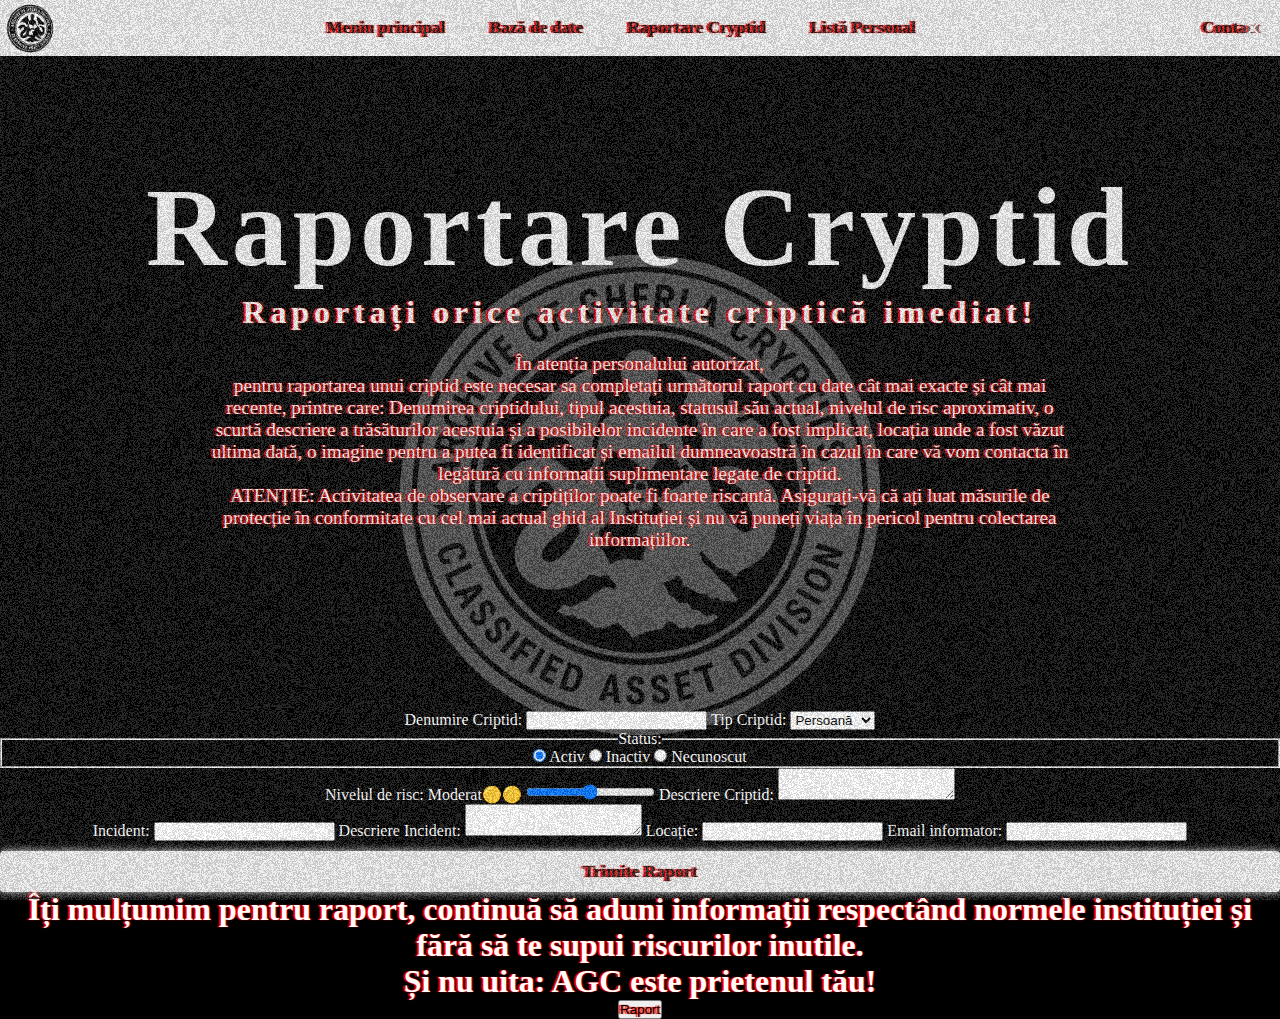
<file: pages/reports.html>
<!DOCTYPE html>
<html lang="en">
<head>
  <script async src="https://www.googletagmanager.com/gtag/js?id=G-Z6DK4Y5Z3B"></script>
  <script>
    window.dataLayer = window.dataLayer || [];
    function gtag(){dataLayer.push(arguments);}
    gtag('js', new Date());

    gtag('config', 'G-Z6DK4Y5Z3B');
  </script>
  <meta charset="UTF-8">
  <meta name="viewport" content="width=device-width, initial-scale=1.0">
  <link rel="stylesheet" href="../styles.css">
  <link rel="icon" href="../assets/logo-alb.png" type="image/x-icon">
  <title>Archive of Gherla Cryptids</title>
</head>
<body>
  <div class="navbar">
      <img src="../assets/gif-negru.gif" alt="COD SECRET AICIA" class="logo">
      <div class="links">
          <a href="../index.html">Meniu principal</a>
          <a href="./database.html">Bază de date</a>
          <a href="#">Raportare Cryptid</a>
          <a href="./personnel.html">Listă Personal</a>
      </div>
      <a href="./contact.html">Contact</a>
  </div>
  <img src="../assets/logo-alb.png" alt="" class="background-logo">
      <div class="alert">
        <div class="glitch title" data-glitch="Raportare Cryptid">
          Raportare Cryptid
          <h2 class="subtitle">Raportați orice activitate criptică imediat!</h2>
        </div>
        <div>
          <p>În atenția personalului autorizat,
          <br>pentru raportarea unui criptid este necesar sa completați următorul raport cu date cât mai exacte și cât mai recente, printre care: Denumirea criptidului, tipul acestuia, statusul său actual, nivelul de risc aproximativ, o scurtă descriere a trăsăturilor acestuia și a posibilelor incidente în care a fost implicat, locația unde a fost văzut ultima dată, o imagine pentru a putea fi identificat și emailul dumneavoastră în cazul în care vă vom contacta în legătură cu informații suplimentare legate de criptid. 
          <br>ATENȚIE: Activitatea de observare a criptiților poate fi foarte riscantă. Asigurați-vă că ați luat măsurile de protecție în conformitate cu cel mai actual ghid al Instituției și nu vă puneți viața în pericol pentru colectarea informațiilor.</p>
        </div>
      </div>
  <div class="report-modal">
    <form method="POST" class="report-form gform" id="reportForm"
    action="https://script.google.com/macros/s/AKfycbzQfVxCtIQVhzj4mKmw74s9oUFp0Iasiz-Gxbd2HQvNO5tepvdIzQe2DU-nVYvFN7wtoA/exec">
      <div>
        <span class="retro-close" onclick="closeReportForm()">&times;</span>
        <label for="denumire">Denumire Criptid:</label>
        <input type="text" id="denumire" name="denumire" required>
        <label for="tip">Tip Criptid:</label>
        <select name="tip" id="tip">
          <option value="persoana">Persoană</option>
          <option value="obiect">Obiect</option>
          <option value="eveniment">Eveniment</option>
        </select>
        <fieldset>
          <legend>Status:</legend>
          <input type="radio" id="activ" name="status" value="activ" checked />
          <label for="activ">Activ</label>
          <input type="radio" id="inactiv" name="status" value="inactiv" />
          <label for="inactiv">Inactiv</label>
          <input type="radio" id="necunoscut" name="status" value="necunoscut" />
          <label for="necunoscut">Necunoscut</label>
        </fieldset>
        <label for="risc">Nivelul de risc: </label>
        <input type="range" id="risc" name="risc" min="0" max="4"/>
        <label for="descriere">Descriere Criptid:</label>
        <textarea id="descriere" name="descriere" required></textarea>
      </div>  
      <div>
        <label for="incident">Incident:</label>
        <input type="text" id="incident" name="incident"></input>
        <label for="descriere-incident">Descriere Incident:</label>
        <textarea id="descriere-incident" name="descriere-incident"></textarea>
        <label for="locatie">Locație:</label>
        <input type="text" id="locatie" name="locatie" required></input>
        <label for="informator">Email informator:</label>
        <input type="email" id="informator" name="informator" required></input>
          <button type="submit" class="retro-submit">Trimite Raport</button>
      </div>
    </form>
  </div>
  <div class="confirmation-modal">
    <span class="retro-close" onclick="closeConfirmModal()">&times;</span>
    <h2 class="confirmation-text">Îți mulțumim pentru raport, continuă să aduni informații respectând normele instituției și fără să te supui riscurilor inutile. 
    <br>Și nu uita: AGC este prietenul tău!</h2>
  </div>
  <button id="reportButton" class="show-report-form-btn" onclick="openReportForm()">Raport</button>
  <div class="noise"></div>
  <script data-cfasync="false" type="text/javascript" src="../scripts/form-submission-handler.js"></script>
</body>
<script src="../scripts/script.js"></script>
<script src="../scripts/report.js"></script>
</html>
</file>
<file: styles.css>
* {
    box-sizing: border-box;
    margin: 0;
    padding: 0;
}
body {
    font-family: Product Sans;
    background-color: #000;
    color: #fff;
    text-align: center;
    height: 100vh;
    overflow: hidden;
}
.background-logo {
    position: absolute;
    top: 55%; /* Adjusted for better visibility */
    left: 50%;
    transform: translate(-50%, -50%); /* Center the image */
    width: clamp(20rem, 10.714285714286rem + 25vw, 30rem); /* Responsive width */
    height: auto;
    z-index: -1;
    filter: opacity(0.3);
    overflow: hidden;
}
.logo {
    width: 85px;
    height: auto;
    margin: -15px;
    margin-left: -10px;
    padding: 5px;
    color: black;
}
.navbar {
  position: fixed;
  width: 100vw;
  top: 0;
  font-size: clamp(0.8rem, 0.342857142857rem + 0.914285714286vw, 1.2rem);
  display: flex;
  flex-direction: row;
  justify-content: space-between;
  align-items: center;
  flex: 1;
  background-color: #ededed;
  overflow: hidden;
}
@media screen and (max-width: 800px) {
  .navbar {
    flex-direction: column;
    align-items: center;
    text-align: center;
  }
  .links {
    display: flex;
    flex-direction: column;
    align-items: center;
    text-align: center;
  }
} 
.navbar a {
    font-weight: bold;
    color: #1b1b1b;
    text-align: center;
    padding: 18px 20px;
    text-decoration: none;
}
.navbar a:hover {
    background-color: #1b1b1b;
    color: #ededed;
}
.alert {
    display: flex;
    flex-direction: column;
    align-items: center;
    justify-content: center;
    margin: 20px;
    padding: 140px 0;
    color: #ededed;
}
.login-button {
  background-color: #fff;
  color: #000;
  padding: 10px 20px;
  border: none;
  border-radius: 5px;
  cursor: pointer;
  font-size: 16px;
  margin-top: 20px;
}
.login-button:hover {
    background-color: #ddd;
}
h1, h2, p, a, button {
    text-shadow: 0.06rem 0 0.06rem #f20000, -0.125rem 0 0.06rem #f20000;
    animation: textflicker 0.01s infinite alternate;
}
.glitch-wrapper {
   width: 100%;
   height: 100%;
   display: flex;
   align-items: center;
   justify-content: center;
   text-align: center;
   background-color: #222;
}
.glitch {
   position: relative;
   font-size: clamp(4rem, 1.75rem + 10vw, 7rem);
   font-weight: 700;
   line-height: 1.2;
   letter-spacing: 5px;
   z-index: -1;
   animation: textflicker 0.01s infinite alternate;
}
.glitch:before {
   content: attr(data-glitch);
   position: absolute;
   top: 0;
   left: -2px;
   width: 100%;
   color: #fff;
   overflow: hidden;
   clip: rect(0, 900px, 0, 0);
   animation: noise-before 3s infinite linear alternate-reverse;
   z-index: -1;
}
.glitch:after {
   content: attr(data-glitch);
   position: absolute;
   top: 0;
   left: 2px;
   width: 100%;
   color: #fff;
   overflow: hidden;
   clip: rect(0, 900px, 0, 0);
   animation: noise-after 2s infinite linear alternate-reverse;
   z-index: -1;
}

h1 {
    font-size: clamp(4rem, 1.75rem + 10vw, 7rem); /* Responsive font size */
    font-weight: 800;
}
@keyframes textflicker {
  from {
    text-shadow: 1px 0 0 #ea36af, -2px 0 0 #75fa69;
  }
  to {
    text-shadow: 2px 0.5px 2px #ea36af, -1px -0.5px 2px #75fa69;
  }
}
@keyframes noise-after {
   0% {
      clip: rect(26px, 9999px, 33px, 0);
   }

   5% {
      clip: rect(140px, 9999px, 198px, 0);
   }

   10% {
      clip: rect(184px, 9999px, 89px, 0);
   }

   15% {
      clip: rect(121px, 9999px, 6px, 0);
   }

   20% {
      clip: rect(181px, 9999px, 99px, 0);
   }

   25% {
      clip: rect(154px, 9999px, 133px, 0);
   }

   30% {
      clip: rect(134px, 9999px, 169px, 0);
   }

   35% {
      clip: rect(26px, 9999px, 187px, 0);
   }

   40% {
      clip: rect(147px, 9999px, 137px, 0);
   }

   45% {
      clip: rect(31px, 9999px, 52px, 0);
   }

   50% {
      clip: rect(191px, 9999px, 109px, 0);
   }

   55% {
      clip: rect(74px, 9999px, 54px, 0);
   }

   60% {
      clip: rect(145px, 9999px, 75px, 0);
   }

   65% {
      clip: rect(153px, 9999px, 198px, 0);
   }

   70% {
      clip: rect(99px, 9999px, 136px, 0);
   }

   75% {
      clip: rect(118px, 9999px, 192px, 0);
   }

   80% {
      clip: rect(1px, 9999px, 83px, 0);
   }

   85% {
      clip: rect(145px, 9999px, 98px, 0);
   }

   90% {
      clip: rect(121px, 9999px, 154px, 0);
   }

   95% {
      clip: rect(156px, 9999px, 44px, 0);
   }

   100% {
      clip: rect(67px, 9999px, 122px, 0);
   }
}
@keyframes noise-before {
   0% {
      clip: rect(61px, 9999px, 52px, 0);
   }

   5% {
      clip: rect(33px, 9999px, 144px, 0);
   }

   10% {
      clip: rect(121px, 9999px, 115px, 0);
   }

   15% {
      clip: rect(144px, 9999px, 162px, 0);
   }

   20% {
      clip: rect(62px, 9999px, 180px, 0);
   }

   25% {
      clip: rect(34px, 9999px, 42px, 0);
   }

   30% {
      clip: rect(147px, 9999px, 179px, 0);
   }

   35% {
      clip: rect(99px, 9999px, 63px, 0);
   }

   40% {
      clip: rect(188px, 9999px, 122px, 0);
   }

   45% {
      clip: rect(154px, 9999px, 14px, 0);
   }

   50% {
      clip: rect(63px, 9999px, 37px, 0);
   }

   55% {
      clip: rect(161px, 9999px, 147px, 0);
   }

   60% {
      clip: rect(109px, 9999px, 175px, 0);
   }

   65% {
      clip: rect(157px, 9999px, 88px, 0);
   }

   70% {
      clip: rect(173px, 9999px, 131px, 0);
   }

   75% {
      clip: rect(62px, 9999px, 70px, 0);
   }

   80% {
      clip: rect(24px, 9999px, 153px, 0);
   }

   85% {
      clip: rect(138px, 9999px, 40px, 0);
   }

   90% {
      clip: rect(79px, 9999px, 136px, 0);
   }

   95% {
      clip: rect(25px, 9999px, 34px, 0);
   }
   100% {
      clip: rect(173px, 9999px, 166px, 0);
   }
}
h2 {
  font-size: clamp(1.4rem, 1.16rem + 1.04vw, 2rem);
  font-weight: 600;
}
p {
  font-size: clamp(0.6rem, 0.308rem + 1.29vw, 1.2rem);
  font-weight: 100;
  width: 90ch;
  margin-top: 20px;
}
@media screen and (max-width: 900px){
  h2 {
    max-width: 35ch
  }
  p {
    max-width: 60ch;
  }
}
.noise {
  pointer-events: none;
  height: 100vh;
  width: 100vw;
  position: fixed;
  top: 0;
  background: 
  repeating-radial-gradient(#000 0 0.0001%,#fff 0 0.0002%) 50% 0/2500px 2500px,
  repeating-conic-gradient(#000 0 0.0001%,#fff 0 0.0002%) 60% 60%/2500px 2500px;
  filter: opacity(0.15);
  background-blend-mode: difference;
  animation: b .2s infinite alternate;
}
@keyframes b{
  100% {background-position: 50% 0, 60% 50%}
}

.hidden {
  display: none;
}

/* Retro Modal Styles */
.retro-modal {
  display: none;
  position: fixed;
  z-index: 1000;
  left: 0; top: 0;
  width: 100%; height: 100%;
  background: rgba(30, 30, 30, 0.85);
  font-family: 'Courier New', Courier, monospace;
}

.retro-modal-content {
  background: linear-gradient(135deg, #222 80%, #444 100%);
  color: #ededed;
  border: 4px solid #ededed;
  box-shadow: 0 0 25px #ededed, 0 0 10px #222 inset;
  margin: 8% auto;
  padding: 30px 40px;
  width: clamp(280px, 13.41rem + 18.18vw, 360px);;
  border-radius: 8px;
  position: relative;
  text-align: left;
}

.retro-title {
  font-size: clamp(1.8rem, 1.272rem + 1.163vw, 2rem);
  letter-spacing: 0.1em;
  text-shadow: 0 0 8px #ededed;
  margin-bottom: 20px;
  text-align: center;
}

.retro-close {
  color: #ededed;
  position: absolute;
  top: 10px; right: 18px;
  font-size: 2em;
  cursor: pointer;
  text-shadow: 0 0 8px #ededed;
}

.retro-modal-content label {
  display: block;
  margin-top: 15px;
  margin-bottom: 5px;
  font-size: 1em;
}

.retro-modal-content.glitchh {
    animation: modal-tv-glitch 0.5s linear;
    position: relative;
    overflow: hidden;
}

/* Horizontal bar skew glitch animation */
@keyframes modal-tv-glitch {
   0% { filter: none; }
   10% { filter: none; }
   15% { filter: none; }
   20% { filter: none; }
   25% { filter: none; }
   30% { filter: none; }
   35% { filter: none; }
   40% { filter: none; }
   45% { filter: none; }
   50% { filter: none; }
   55% { filter: none; }
   60% { filter: none; }
   65% { filter: none; }
   70% { filter: none; }
   75% { filter: none; }
   80% { filter: none; }
   85% { filter: none; }
   90% { filter: none; }
   95% { filter: none; }
   100% { filter: none; }
}

.retro-modal-content.glitchh::before, .retro-modal-content.glitchh::after {
   content: '';
   position: absolute;
   left: 0;
   width: 100%;
   height: 100%;
   pointer-events: none;
   z-index: 10;
}
.retro-modal-content.glitchh::before {
   top: 0;
   background:
      repeating-linear-gradient(
         to bottom,
         transparent 0px 7px,
         #ea36af 7px 10px,
         #36ffae 10px 13px,
         #ff3c3c 13px 15px,
         #75fa69 15px 18px,
         transparent 18px 25px,
         #50dcff 25px 28px,
         #ededed 28px 32px,
         transparent 32px 40px
      );
   opacity: 0.15;
   animation: bar-glitch 0.5s linear;
}
.retro-modal-content.glitchh::after {
   top: 0;
   background:
      repeating-linear-gradient(
         to bottom,
         transparent 0px 9px,
         #ea36af 9px 12px,
         #00ff99 12px 15px,
         #f20000 15px 17px,
         #75fa69 17px 20px,
         transparent 20px 27px,
         #00ccff 27px 30px,
         #ededed 30px 34px,
         transparent 34px 42px
      );
   opacity: 0.08;
   animation: bar-glitch2 0.5s linear;
}

@keyframes bar-glitch {
   0% { transform: translateY(0); opacity: 0.15; }
   5% { transform: translateY(-6px); opacity: 0.22; }
   10% { transform: translateY(8px); opacity: 0.18; }
   15% { transform: translateY(-4px); opacity: 0.25; }
   20% { transform: translateY(12px); opacity: 0.20; }
   25% { transform: translateY(-10px); opacity: 0.28; }
   30% { transform: translateY(5px); opacity: 0.18; }
   35% { transform: translateY(-12px); opacity: 0.30; }
   40% { transform: translateY(15px); opacity: 0.22; }
   45% { transform: translateY(-5px); opacity: 0.25; }
   50% { transform: translateY(9px); opacity: 0.19; }
   55% { transform: translateY(-7px); opacity: 0.27; }
   60% { transform: translateY(6px); opacity: 0.21; }
   65% { transform: translateY(-9px); opacity: 0.29; }
   70% { transform: translateY(4px); opacity: 0.17; }
   75% { transform: translateY(-11px); opacity: 0.31; }
   80% { transform: translateY(13px); opacity: 0.23; }
   85% { transform: translateY(-6px); opacity: 0.26; }
   90% { transform: translateY(8px); opacity: 0.20; }
   95% { transform: translateY(-4px); opacity: 0.24; }
   100% { transform: translateY(0); opacity: 0.15; }
}
@keyframes bar-glitch2 {
   0% { transform: translateY(0); opacity: 0.08; }
   5% { transform: translateY(5px); opacity: 0.13; }
   10% { transform: translateY(-7px); opacity: 0.16; }
   15% { transform: translateY(9px); opacity: 0.10; }
   20% { transform: translateY(-4px); opacity: 0.15; }
   25% { transform: translateY(6px); opacity: 0.18; }
   30% { transform: translateY(-8px); opacity: 0.11; }
   35% { transform: translateY(10px); opacity: 0.14; }
   40% { transform: translateY(-5px); opacity: 0.17; }
   45% { transform: translateY(7px); opacity: 0.12; }
   50% { transform: translateY(-9px); opacity: 0.19; }
   55% { transform: translateY(4px); opacity: 0.15; }
   60% { transform: translateY(-6px); opacity: 0.16; }
   65% { transform: translateY(8px); opacity: 0.09; }
   70% { transform: translateY(-10px); opacity: 0.18; }
   75% { transform: translateY(3px); opacity: 0.13; }
   80% { transform: translateY(-7px); opacity: 0.17; }
   85% { transform: translateY(9px); opacity: 0.11; }
   90% { transform: translateY(-4px); opacity: 0.14; }
   95% { transform: translateY(6px); opacity: 0.10; }
   100% { transform: translateY(0); opacity: 0.08; }
}

@keyframes glitch-modal-content {
   0% { filter: none; }
   20% { filter: blur(1px) brightness(1.2); }
   40% { filter: blur(2px) brightness(0.8); }
   60% { filter: blur(1px) brightness(1.3); }
   80% { filter: blur(2px) brightness(0.7); }
   100% { filter: none; }
}

.retro-modal-content input {
  width: 100%;
  padding: 8px;
  background: #111;
  color: #ededed;
  border: 2px solid #ededed;
  border-radius: 4px;
  font-family: inherit;
  font-size: 1em;
  margin-bottom: 10px;
  outline: none;
}

.retro-submit {
  width: 100%;
  padding: 10px;
  background: #ededed;
  color: #222;
  border: none;
  border-radius: 4px;
  font-family: inherit;
  font-size: 1.1em;
  font-weight: bold;
  cursor: pointer;
  box-shadow: 0 0 8px #ededed;
  margin-top: 10px;
  transition: background 0.2s;
}

.retro-submit:hover {
  background: #dddddd;
}
</file>
